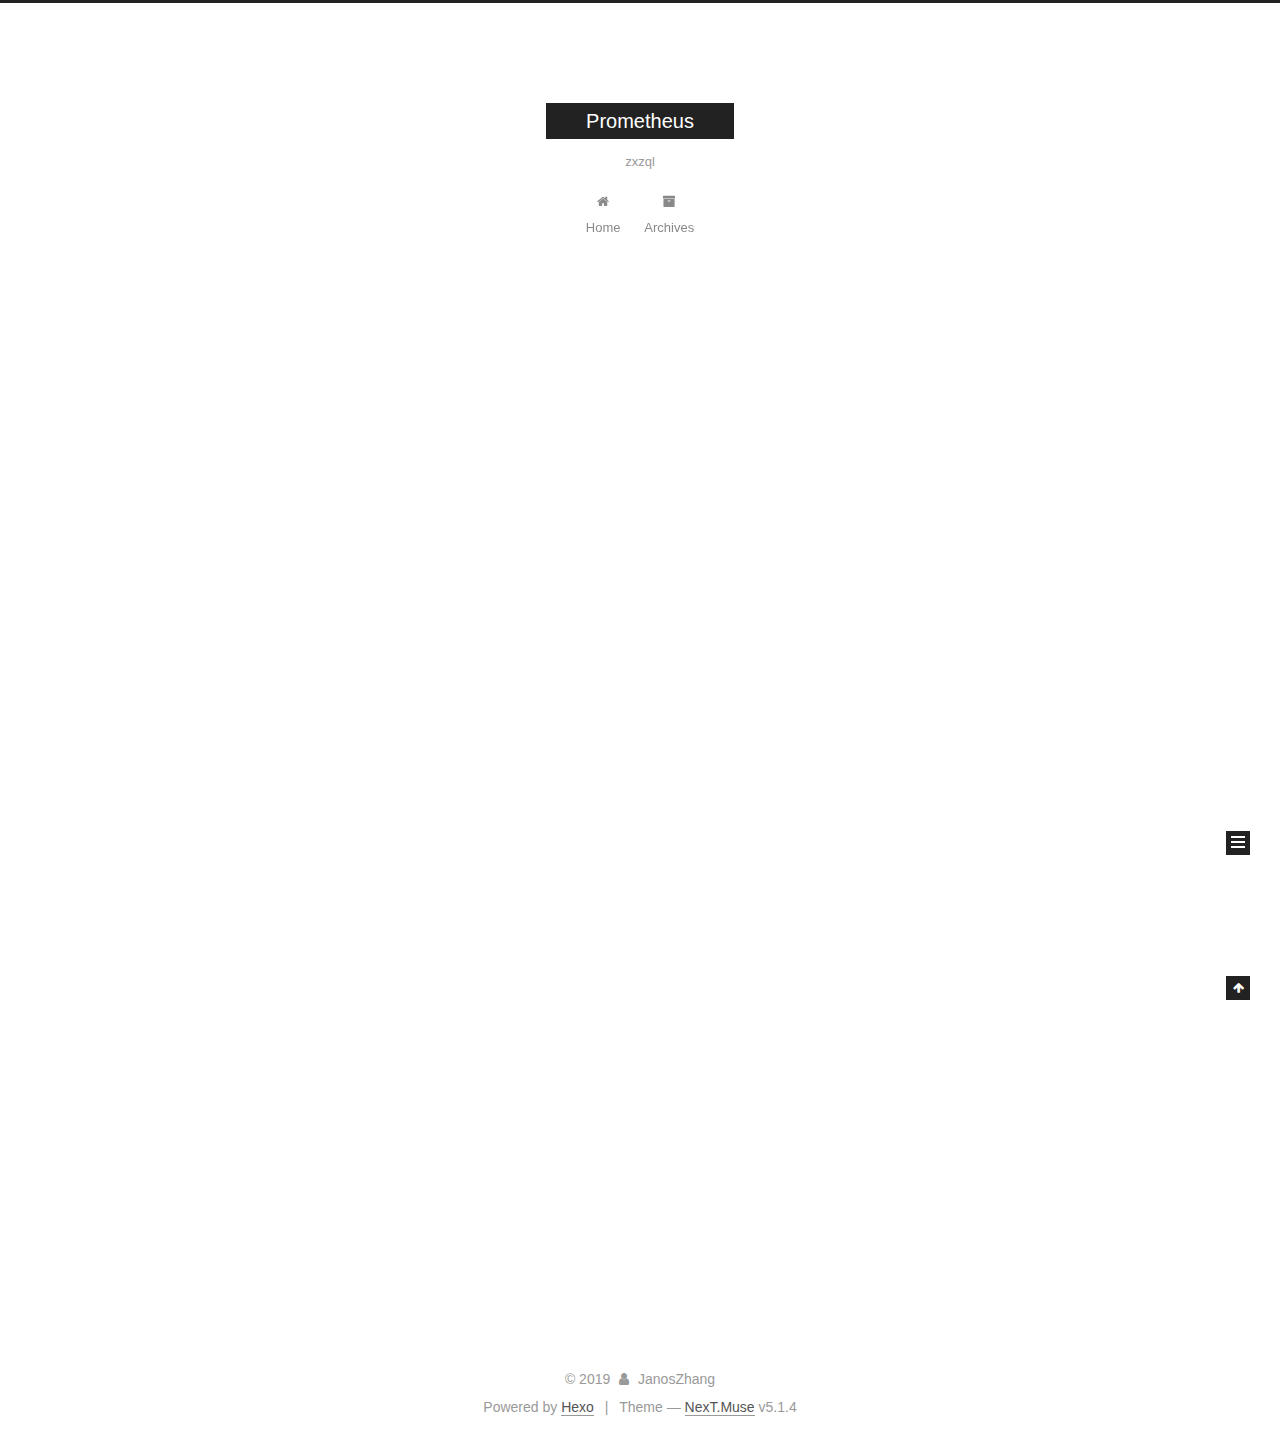
<file: index.html>
<!DOCTYPE html>



  


<html class="theme-next muse use-motion" lang="C,C++,Go">
<head><meta name="generator" content="Hexo 3.8.0">
  <meta charset="UTF-8">
<meta http-equiv="X-UA-Compatible" content="IE=edge">
<meta name="viewport" content="width=device-width, initial-scale=1, maximum-scale=1">
<meta name="theme-color" content="#222">









<meta http-equiv="Cache-Control" content="no-transform">
<meta http-equiv="Cache-Control" content="no-siteapp">
















  
  
  <link href="/lib/fancybox/source/jquery.fancybox.css?v=2.1.5" rel="stylesheet" type="text/css">







<link href="/lib/font-awesome/css/font-awesome.min.css?v=4.6.2" rel="stylesheet" type="text/css">

<link href="/css/main.css?v=5.1.4" rel="stylesheet" type="text/css">


  <link rel="apple-touch-icon" sizes="180x180" href="/images/apple-touch-icon-next.png?v=5.1.4">


  <link rel="icon" type="image/png" sizes="32x32" href="/images/favicon-32x32-next.png?v=5.1.4">


  <link rel="icon" type="image/png" sizes="16x16" href="/images/favicon-16x16-next.png?v=5.1.4">


  <link rel="mask-icon" href="/images/logo.svg?v=5.1.4" color="#222">





  <meta name="keywords" content="Hexo, NexT">










<meta property="og:type" content="website">
<meta property="og:title" content="Prometheus">
<meta property="og:url" content="https://zxzql.github.io/index.html">
<meta property="og:site_name" content="Prometheus">
<meta property="og:locale" content="C,C++,Go">
<meta name="twitter:card" content="summary">
<meta name="twitter:title" content="Prometheus">



<script type="text/javascript" id="hexo.configurations">
  var NexT = window.NexT || {};
  var CONFIG = {
    root: '/',
    scheme: 'Muse',
    version: '5.1.4',
    sidebar: {"position":"left","display":"post","offset":12,"b2t":false,"scrollpercent":false,"onmobile":false},
    fancybox: true,
    tabs: true,
    motion: {"enable":true,"async":false,"transition":{"post_block":"fadeIn","post_header":"slideDownIn","post_body":"slideDownIn","coll_header":"slideLeftIn","sidebar":"slideUpIn"}},
    duoshuo: {
      userId: '0',
      author: 'Author'
    },
    algolia: {
      applicationID: '',
      apiKey: '',
      indexName: '',
      hits: {"per_page":10},
      labels: {"input_placeholder":"Search for Posts","hits_empty":"We didn't find any results for the search: ${query}","hits_stats":"${hits} results found in ${time} ms"}
    }
  };
</script>



  <link rel="canonical" href="https://zxzql.github.io/">





  <title>Prometheus</title>
  








</head>

<body itemscope itemtype="http://schema.org/WebPage" lang="C,C++,Go">

  
  
    
  

  <div class="container sidebar-position-left 
  page-home">
    <div class="headband"></div>

    <header id="header" class="header" itemscope itemtype="http://schema.org/WPHeader">
      <div class="header-inner"><div class="site-brand-wrapper">
  <div class="site-meta ">
    

    <div class="custom-logo-site-title">
      <a href="/" class="brand" rel="start">
        <span class="logo-line-before"><i></i></span>
        <span class="site-title">Prometheus</span>
        <span class="logo-line-after"><i></i></span>
      </a>
    </div>
      
        <p class="site-subtitle">zxzql</p>
      
  </div>

  <div class="site-nav-toggle">
    <button>
      <span class="btn-bar"></span>
      <span class="btn-bar"></span>
      <span class="btn-bar"></span>
    </button>
  </div>
</div>

<nav class="site-nav">
  

  
    <ul id="menu" class="menu">
      
        
        <li class="menu-item menu-item-home">
          <a href="/" rel="section">
            
              <i class="menu-item-icon fa fa-fw fa-home"></i> <br>
            
            Home
          </a>
        </li>
      
        
        <li class="menu-item menu-item-archives">
          <a href="/archives/" rel="section">
            
              <i class="menu-item-icon fa fa-fw fa-archive"></i> <br>
            
            Archives
          </a>
        </li>
      

      
    </ul>
  

  
</nav>



 </div>
    </header>

    <main id="main" class="main">
      <div class="main-inner">
        <div class="content-wrap">
          <div id="content" class="content">
            
  <section id="posts" class="posts-expand">
    
      

  

  
  
  

  <article class="post post-type-normal" itemscope itemtype="http://schema.org/Article">
  
  
  
  <div class="post-block">
    <link itemprop="mainEntityOfPage" href="https://zxzql.github.io/2019/03/04/hello-world/">

    <span hidden itemprop="author" itemscope itemtype="http://schema.org/Person">
      <meta itemprop="name" content="JanosZhang">
      <meta itemprop="description" content>
      <meta itemprop="image" content="/images/avatar.gif">
    </span>

    <span hidden itemprop="publisher" itemscope itemtype="http://schema.org/Organization">
      <meta itemprop="name" content="Prometheus">
    </span>

    
      <header class="post-header">

        
        
          <h1 class="post-title" itemprop="name headline">
                
                <a class="post-title-link" href="/2019/03/04/hello-world/" itemprop="url">Hello World</a></h1>
        

        <div class="post-meta">
          <span class="post-time">
            
              <span class="post-meta-item-icon">
                <i class="fa fa-calendar-o"></i>
              </span>
              
                <span class="post-meta-item-text">Posted on</span>
              
              <time title="Post created" itemprop="dateCreated datePublished" datetime="2019-03-04T00:57:42+08:00">
                2019-03-04
              </time>
            

            

            
          </span>

          

          
            
          

          
          

          

          

          

        </div>
      </header>
    

    
    
    
    <div class="post-body" itemprop="articleBody">

      
      

      
        
          
            <p>Welcome to <a href="https://hexo.io/" target="_blank" rel="noopener">Hexo</a>! This is your very first post. Check <a href="https://hexo.io/docs/" target="_blank" rel="noopener">documentation</a> for more info. If you get any problems when using Hexo, you can find the answer in <a href="https://hexo.io/docs/troubleshooting.html" target="_blank" rel="noopener">troubleshooting</a> or you can ask me on <a href="https://github.com/hexojs/hexo/issues" target="_blank" rel="noopener">GitHub</a>.</p>
<h2 id="Quick-Start"><a href="#Quick-Start" class="headerlink" title="Quick Start"></a>Quick Start</h2><h3 id="Create-a-new-post"><a href="#Create-a-new-post" class="headerlink" title="Create a new post"></a>Create a new post</h3><figure class="highlight bash"><table><tr><td class="gutter"><pre><span class="line">1</span><br></pre></td><td class="code"><pre><span class="line">$ hexo new <span class="string">"My New Post"</span></span><br></pre></td></tr></table></figure>
<p>More info: <a href="https://hexo.io/docs/writing.html" target="_blank" rel="noopener">Writing</a></p>
<h3 id="Run-server"><a href="#Run-server" class="headerlink" title="Run server"></a>Run server</h3><figure class="highlight bash"><table><tr><td class="gutter"><pre><span class="line">1</span><br></pre></td><td class="code"><pre><span class="line">$ hexo server</span><br></pre></td></tr></table></figure>
<p>More info: <a href="https://hexo.io/docs/server.html" target="_blank" rel="noopener">Server</a></p>
<h3 id="Generate-static-files"><a href="#Generate-static-files" class="headerlink" title="Generate static files"></a>Generate static files</h3><figure class="highlight bash"><table><tr><td class="gutter"><pre><span class="line">1</span><br></pre></td><td class="code"><pre><span class="line">$ hexo generate</span><br></pre></td></tr></table></figure>
<p>More info: <a href="https://hexo.io/docs/generating.html" target="_blank" rel="noopener">Generating</a></p>
<h3 id="Deploy-to-remote-sites"><a href="#Deploy-to-remote-sites" class="headerlink" title="Deploy to remote sites"></a>Deploy to remote sites</h3><figure class="highlight bash"><table><tr><td class="gutter"><pre><span class="line">1</span><br></pre></td><td class="code"><pre><span class="line">$ hexo deploy</span><br></pre></td></tr></table></figure>
<p>More info: <a href="https://hexo.io/docs/deployment.html" target="_blank" rel="noopener">Deployment</a></p>

          
        
      
    </div>
    
    
    

    

    

    

    <footer class="post-footer">
      

      

      

      
      
        <div class="post-eof"></div>
      
    </footer>
  </div>
  
  
  
  </article>


    
  </section>

  


          </div>
          


          

        </div>
        
          
  
  <div class="sidebar-toggle">
    <div class="sidebar-toggle-line-wrap">
      <span class="sidebar-toggle-line sidebar-toggle-line-first"></span>
      <span class="sidebar-toggle-line sidebar-toggle-line-middle"></span>
      <span class="sidebar-toggle-line sidebar-toggle-line-last"></span>
    </div>
  </div>

  <aside id="sidebar" class="sidebar">
    
    <div class="sidebar-inner">

      

      

      <section class="site-overview-wrap sidebar-panel sidebar-panel-active">
        <div class="site-overview">
          <div class="site-author motion-element" itemprop="author" itemscope itemtype="http://schema.org/Person">
            
              <p class="site-author-name" itemprop="name">JanosZhang</p>
              <p class="site-description motion-element" itemprop="description"></p>
          </div>

          <nav class="site-state motion-element">

            
              <div class="site-state-item site-state-posts">
              
                <a href="/archives/">
              
                  <span class="site-state-item-count">1</span>
                  <span class="site-state-item-name">posts</span>
                </a>
              </div>
            

            

            

          </nav>

          

          

          
          

          
          

          

        </div>
      </section>

      

      

    </div>
  </aside>


        
      </div>
    </main>

    <footer id="footer" class="footer">
      <div class="footer-inner">
        <div class="copyright">&copy; <span itemprop="copyrightYear">2019</span>
  <span class="with-love">
    <i class="fa fa-user"></i>
  </span>
  <span class="author" itemprop="copyrightHolder">JanosZhang</span>

  
</div>


  <div class="powered-by">Powered by <a class="theme-link" target="_blank" href="https://hexo.io">Hexo</a></div>



  <span class="post-meta-divider">|</span>



  <div class="theme-info">Theme &mdash; <a class="theme-link" target="_blank" href="https://github.com/iissnan/hexo-theme-next">NexT.Muse</a> v5.1.4</div>




        







        
      </div>
    </footer>

    
      <div class="back-to-top">
        <i class="fa fa-arrow-up"></i>
        
      </div>
    

    

  </div>

  

<script type="text/javascript">
  if (Object.prototype.toString.call(window.Promise) !== '[object Function]') {
    window.Promise = null;
  }
</script>









  












  
  
    <script type="text/javascript" src="/lib/jquery/index.js?v=2.1.3"></script>
  

  
  
    <script type="text/javascript" src="/lib/fastclick/lib/fastclick.min.js?v=1.0.6"></script>
  

  
  
    <script type="text/javascript" src="/lib/jquery_lazyload/jquery.lazyload.js?v=1.9.7"></script>
  

  
  
    <script type="text/javascript" src="/lib/velocity/velocity.min.js?v=1.2.1"></script>
  

  
  
    <script type="text/javascript" src="/lib/velocity/velocity.ui.min.js?v=1.2.1"></script>
  

  
  
    <script type="text/javascript" src="/lib/fancybox/source/jquery.fancybox.pack.js?v=2.1.5"></script>
  


  


  <script type="text/javascript" src="/js/src/utils.js?v=5.1.4"></script>

  <script type="text/javascript" src="/js/src/motion.js?v=5.1.4"></script>



  
  

  

  


  <script type="text/javascript" src="/js/src/bootstrap.js?v=5.1.4"></script>



  


  




	





  





  












  





  

  

  

  
  

  

  

  

</body>
</html>
</file>
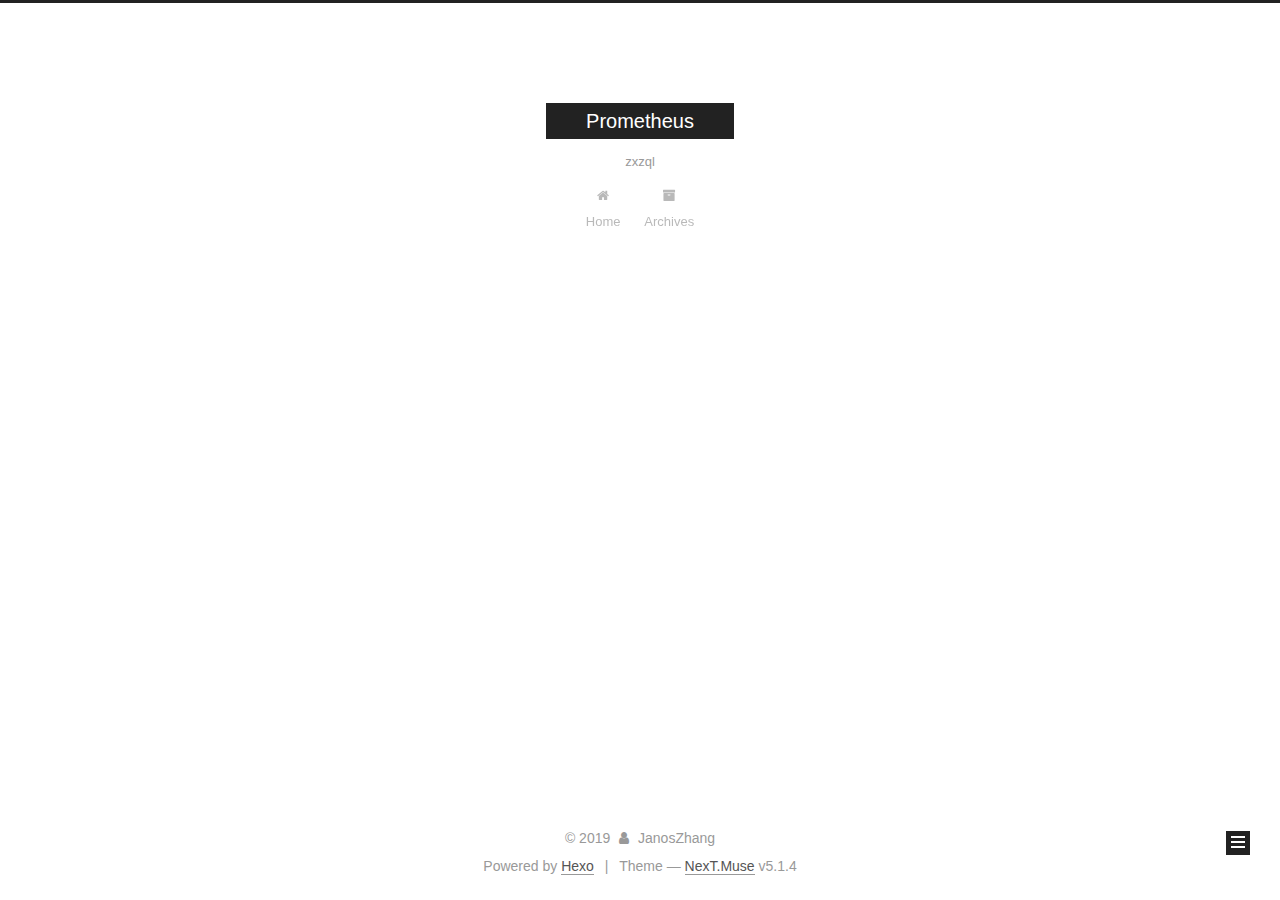
<file: archives/index.html>
<!DOCTYPE html>



  


<html class="theme-next muse use-motion" lang="C,C++,Go">
<head><meta name="generator" content="Hexo 3.8.0">
  <meta charset="UTF-8">
<meta http-equiv="X-UA-Compatible" content="IE=edge">
<meta name="viewport" content="width=device-width, initial-scale=1, maximum-scale=1">
<meta name="theme-color" content="#222">









<meta http-equiv="Cache-Control" content="no-transform">
<meta http-equiv="Cache-Control" content="no-siteapp">
















  
  
  <link href="/lib/fancybox/source/jquery.fancybox.css?v=2.1.5" rel="stylesheet" type="text/css">







<link href="/lib/font-awesome/css/font-awesome.min.css?v=4.6.2" rel="stylesheet" type="text/css">

<link href="/css/main.css?v=5.1.4" rel="stylesheet" type="text/css">


  <link rel="apple-touch-icon" sizes="180x180" href="/images/apple-touch-icon-next.png?v=5.1.4">


  <link rel="icon" type="image/png" sizes="32x32" href="/images/favicon-32x32-next.png?v=5.1.4">


  <link rel="icon" type="image/png" sizes="16x16" href="/images/favicon-16x16-next.png?v=5.1.4">


  <link rel="mask-icon" href="/images/logo.svg?v=5.1.4" color="#222">





  <meta name="keywords" content="Hexo, NexT">










<meta property="og:type" content="website">
<meta property="og:title" content="Prometheus">
<meta property="og:url" content="https://zxzql.github.io/archives/index.html">
<meta property="og:site_name" content="Prometheus">
<meta property="og:locale" content="C,C++,Go">
<meta name="twitter:card" content="summary">
<meta name="twitter:title" content="Prometheus">



<script type="text/javascript" id="hexo.configurations">
  var NexT = window.NexT || {};
  var CONFIG = {
    root: '/',
    scheme: 'Muse',
    version: '5.1.4',
    sidebar: {"position":"left","display":"post","offset":12,"b2t":false,"scrollpercent":false,"onmobile":false},
    fancybox: true,
    tabs: true,
    motion: {"enable":true,"async":false,"transition":{"post_block":"fadeIn","post_header":"slideDownIn","post_body":"slideDownIn","coll_header":"slideLeftIn","sidebar":"slideUpIn"}},
    duoshuo: {
      userId: '0',
      author: 'Author'
    },
    algolia: {
      applicationID: '',
      apiKey: '',
      indexName: '',
      hits: {"per_page":10},
      labels: {"input_placeholder":"Search for Posts","hits_empty":"We didn't find any results for the search: ${query}","hits_stats":"${hits} results found in ${time} ms"}
    }
  };
</script>



  <link rel="canonical" href="https://zxzql.github.io/archives/">





  <title>Archive | Prometheus</title>
  








</head>

<body itemscope itemtype="http://schema.org/WebPage" lang="C,C++,Go">

  
  
    
  

  <div class="container sidebar-position-left page-archive">
    <div class="headband"></div>

    <header id="header" class="header" itemscope itemtype="http://schema.org/WPHeader">
      <div class="header-inner"><div class="site-brand-wrapper">
  <div class="site-meta ">
    

    <div class="custom-logo-site-title">
      <a href="/" class="brand" rel="start">
        <span class="logo-line-before"><i></i></span>
        <span class="site-title">Prometheus</span>
        <span class="logo-line-after"><i></i></span>
      </a>
    </div>
      
        <p class="site-subtitle">zxzql</p>
      
  </div>

  <div class="site-nav-toggle">
    <button>
      <span class="btn-bar"></span>
      <span class="btn-bar"></span>
      <span class="btn-bar"></span>
    </button>
  </div>
</div>

<nav class="site-nav">
  

  
    <ul id="menu" class="menu">
      
        
        <li class="menu-item menu-item-home">
          <a href="/" rel="section">
            
              <i class="menu-item-icon fa fa-fw fa-home"></i> <br>
            
            Home
          </a>
        </li>
      
        
        <li class="menu-item menu-item-archives">
          <a href="/archives/" rel="section">
            
              <i class="menu-item-icon fa fa-fw fa-archive"></i> <br>
            
            Archives
          </a>
        </li>
      

      
    </ul>
  

  
</nav>



 </div>
    </header>

    <main id="main" class="main">
      <div class="main-inner">
        <div class="content-wrap">
          <div id="content" class="content">
            

  
  
  
  <div class="post-block archive">
    <div id="posts" class="posts-collapse">
      <span class="archive-move-on"></span>

      <span class="archive-page-counter">
        
        
        
          
        
        Um..! 1 post. Keep on posting.
      </span>

      

        
        
        

        
          
          <div class="collection-title">
            <h1 class="archive-year" id="archive-year-2019">2019</h1>
          </div>
        
        

        

  <article class="post post-type-normal" itemscope itemtype="http://schema.org/Article">
    <header class="post-header">

      <h2 class="post-title">
        
            <a class="post-title-link" href="/2019/03/04/hello-world/" itemprop="url">
              
                <span itemprop="name">Hello World</span>
              
            </a>
        
      </h2>

      <div class="post-meta">
        <time class="post-time" itemprop="dateCreated" datetime="2019-03-04T00:57:42+08:00" content="2019-03-04">
          03-04
        </time>
      </div>

    </header>
  </article>



      

    </div>
  </div>
  
  
  

  



          </div>
          


          

        </div>
        
          
  
  <div class="sidebar-toggle">
    <div class="sidebar-toggle-line-wrap">
      <span class="sidebar-toggle-line sidebar-toggle-line-first"></span>
      <span class="sidebar-toggle-line sidebar-toggle-line-middle"></span>
      <span class="sidebar-toggle-line sidebar-toggle-line-last"></span>
    </div>
  </div>

  <aside id="sidebar" class="sidebar">
    
    <div class="sidebar-inner">

      

      

      <section class="site-overview-wrap sidebar-panel sidebar-panel-active">
        <div class="site-overview">
          <div class="site-author motion-element" itemprop="author" itemscope itemtype="http://schema.org/Person">
            
              <p class="site-author-name" itemprop="name">JanosZhang</p>
              <p class="site-description motion-element" itemprop="description"></p>
          </div>

          <nav class="site-state motion-element">

            
              <div class="site-state-item site-state-posts">
              
                <a href="/archives/">
              
                  <span class="site-state-item-count">1</span>
                  <span class="site-state-item-name">posts</span>
                </a>
              </div>
            

            

            

          </nav>

          

          

          
          

          
          

          

        </div>
      </section>

      

      

    </div>
  </aside>


        
      </div>
    </main>

    <footer id="footer" class="footer">
      <div class="footer-inner">
        <div class="copyright">&copy; <span itemprop="copyrightYear">2019</span>
  <span class="with-love">
    <i class="fa fa-user"></i>
  </span>
  <span class="author" itemprop="copyrightHolder">JanosZhang</span>

  
</div>


  <div class="powered-by">Powered by <a class="theme-link" target="_blank" href="https://hexo.io">Hexo</a></div>



  <span class="post-meta-divider">|</span>



  <div class="theme-info">Theme &mdash; <a class="theme-link" target="_blank" href="https://github.com/iissnan/hexo-theme-next">NexT.Muse</a> v5.1.4</div>




        







        
      </div>
    </footer>

    
      <div class="back-to-top">
        <i class="fa fa-arrow-up"></i>
        
      </div>
    

    

  </div>

  

<script type="text/javascript">
  if (Object.prototype.toString.call(window.Promise) !== '[object Function]') {
    window.Promise = null;
  }
</script>









  












  
  
    <script type="text/javascript" src="/lib/jquery/index.js?v=2.1.3"></script>
  

  
  
    <script type="text/javascript" src="/lib/fastclick/lib/fastclick.min.js?v=1.0.6"></script>
  

  
  
    <script type="text/javascript" src="/lib/jquery_lazyload/jquery.lazyload.js?v=1.9.7"></script>
  

  
  
    <script type="text/javascript" src="/lib/velocity/velocity.min.js?v=1.2.1"></script>
  

  
  
    <script type="text/javascript" src="/lib/velocity/velocity.ui.min.js?v=1.2.1"></script>
  

  
  
    <script type="text/javascript" src="/lib/fancybox/source/jquery.fancybox.pack.js?v=2.1.5"></script>
  


  


  <script type="text/javascript" src="/js/src/utils.js?v=5.1.4"></script>

  <script type="text/javascript" src="/js/src/motion.js?v=5.1.4"></script>



  
  

  

  


  <script type="text/javascript" src="/js/src/bootstrap.js?v=5.1.4"></script>



  


  




	





  





  












  





  

  

  

  
  

  

  

  

</body>
</html>
</file>
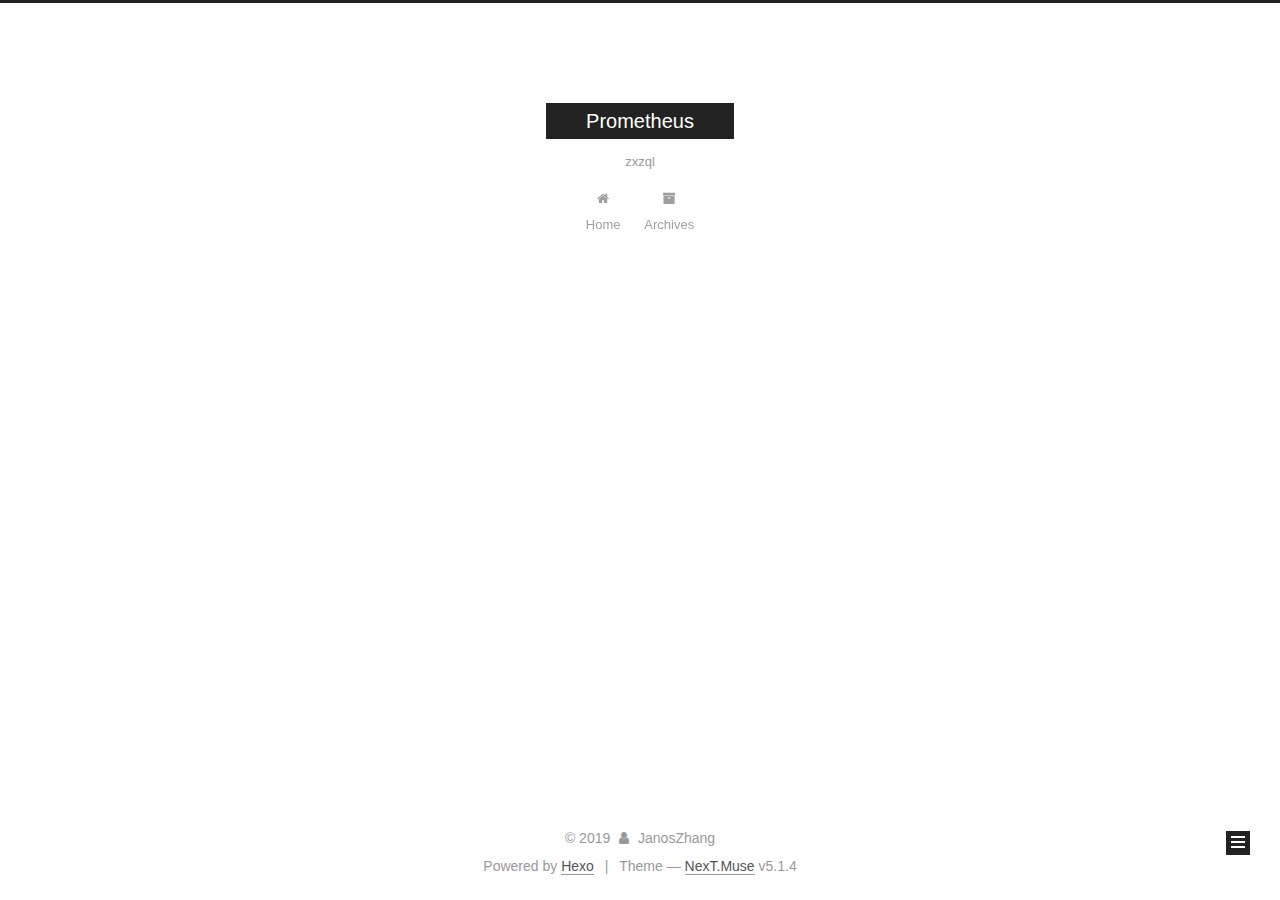
<file: archives/2019/index.html>
<!DOCTYPE html>



  


<html class="theme-next muse use-motion" lang="C,C++,Go">
<head><meta name="generator" content="Hexo 3.8.0">
  <meta charset="UTF-8">
<meta http-equiv="X-UA-Compatible" content="IE=edge">
<meta name="viewport" content="width=device-width, initial-scale=1, maximum-scale=1">
<meta name="theme-color" content="#222">









<meta http-equiv="Cache-Control" content="no-transform">
<meta http-equiv="Cache-Control" content="no-siteapp">
















  
  
  <link href="/lib/fancybox/source/jquery.fancybox.css?v=2.1.5" rel="stylesheet" type="text/css">







<link href="/lib/font-awesome/css/font-awesome.min.css?v=4.6.2" rel="stylesheet" type="text/css">

<link href="/css/main.css?v=5.1.4" rel="stylesheet" type="text/css">


  <link rel="apple-touch-icon" sizes="180x180" href="/images/apple-touch-icon-next.png?v=5.1.4">


  <link rel="icon" type="image/png" sizes="32x32" href="/images/favicon-32x32-next.png?v=5.1.4">


  <link rel="icon" type="image/png" sizes="16x16" href="/images/favicon-16x16-next.png?v=5.1.4">


  <link rel="mask-icon" href="/images/logo.svg?v=5.1.4" color="#222">





  <meta name="keywords" content="Hexo, NexT">










<meta property="og:type" content="website">
<meta property="og:title" content="Prometheus">
<meta property="og:url" content="https://zxzql.github.io/archives/2019/index.html">
<meta property="og:site_name" content="Prometheus">
<meta property="og:locale" content="C,C++,Go">
<meta name="twitter:card" content="summary">
<meta name="twitter:title" content="Prometheus">



<script type="text/javascript" id="hexo.configurations">
  var NexT = window.NexT || {};
  var CONFIG = {
    root: '/',
    scheme: 'Muse',
    version: '5.1.4',
    sidebar: {"position":"left","display":"post","offset":12,"b2t":false,"scrollpercent":false,"onmobile":false},
    fancybox: true,
    tabs: true,
    motion: {"enable":true,"async":false,"transition":{"post_block":"fadeIn","post_header":"slideDownIn","post_body":"slideDownIn","coll_header":"slideLeftIn","sidebar":"slideUpIn"}},
    duoshuo: {
      userId: '0',
      author: 'Author'
    },
    algolia: {
      applicationID: '',
      apiKey: '',
      indexName: '',
      hits: {"per_page":10},
      labels: {"input_placeholder":"Search for Posts","hits_empty":"We didn't find any results for the search: ${query}","hits_stats":"${hits} results found in ${time} ms"}
    }
  };
</script>



  <link rel="canonical" href="https://zxzql.github.io/archives/2019/">





  <title>Archive | Prometheus</title>
  








</head>

<body itemscope itemtype="http://schema.org/WebPage" lang="C,C++,Go">

  
  
    
  

  <div class="container sidebar-position-left page-archive">
    <div class="headband"></div>

    <header id="header" class="header" itemscope itemtype="http://schema.org/WPHeader">
      <div class="header-inner"><div class="site-brand-wrapper">
  <div class="site-meta ">
    

    <div class="custom-logo-site-title">
      <a href="/" class="brand" rel="start">
        <span class="logo-line-before"><i></i></span>
        <span class="site-title">Prometheus</span>
        <span class="logo-line-after"><i></i></span>
      </a>
    </div>
      
        <p class="site-subtitle">zxzql</p>
      
  </div>

  <div class="site-nav-toggle">
    <button>
      <span class="btn-bar"></span>
      <span class="btn-bar"></span>
      <span class="btn-bar"></span>
    </button>
  </div>
</div>

<nav class="site-nav">
  

  
    <ul id="menu" class="menu">
      
        
        <li class="menu-item menu-item-home">
          <a href="/" rel="section">
            
              <i class="menu-item-icon fa fa-fw fa-home"></i> <br>
            
            Home
          </a>
        </li>
      
        
        <li class="menu-item menu-item-archives">
          <a href="/archives/" rel="section">
            
              <i class="menu-item-icon fa fa-fw fa-archive"></i> <br>
            
            Archives
          </a>
        </li>
      

      
    </ul>
  

  
</nav>



 </div>
    </header>

    <main id="main" class="main">
      <div class="main-inner">
        <div class="content-wrap">
          <div id="content" class="content">
            

  
  
  
  <div class="post-block archive">
    <div id="posts" class="posts-collapse">
      <span class="archive-move-on"></span>

      <span class="archive-page-counter">
        
        
        
          
        
        Um..! 1 post. Keep on posting.
      </span>

      

        
        
        

        
          
          <div class="collection-title">
            <h1 class="archive-year" id="archive-year-2019">2019</h1>
          </div>
        
        

        

  <article class="post post-type-normal" itemscope itemtype="http://schema.org/Article">
    <header class="post-header">

      <h2 class="post-title">
        
            <a class="post-title-link" href="/2019/03/04/hello-world/" itemprop="url">
              
                <span itemprop="name">Hello World</span>
              
            </a>
        
      </h2>

      <div class="post-meta">
        <time class="post-time" itemprop="dateCreated" datetime="2019-03-04T00:57:42+08:00" content="2019-03-04">
          03-04
        </time>
      </div>

    </header>
  </article>



      

    </div>
  </div>
  
  
  

  



          </div>
          


          

        </div>
        
          
  
  <div class="sidebar-toggle">
    <div class="sidebar-toggle-line-wrap">
      <span class="sidebar-toggle-line sidebar-toggle-line-first"></span>
      <span class="sidebar-toggle-line sidebar-toggle-line-middle"></span>
      <span class="sidebar-toggle-line sidebar-toggle-line-last"></span>
    </div>
  </div>

  <aside id="sidebar" class="sidebar">
    
    <div class="sidebar-inner">

      

      

      <section class="site-overview-wrap sidebar-panel sidebar-panel-active">
        <div class="site-overview">
          <div class="site-author motion-element" itemprop="author" itemscope itemtype="http://schema.org/Person">
            
              <p class="site-author-name" itemprop="name">JanosZhang</p>
              <p class="site-description motion-element" itemprop="description"></p>
          </div>

          <nav class="site-state motion-element">

            
              <div class="site-state-item site-state-posts">
              
                <a href="/archives/">
              
                  <span class="site-state-item-count">1</span>
                  <span class="site-state-item-name">posts</span>
                </a>
              </div>
            

            

            

          </nav>

          

          

          
          

          
          

          

        </div>
      </section>

      

      

    </div>
  </aside>


        
      </div>
    </main>

    <footer id="footer" class="footer">
      <div class="footer-inner">
        <div class="copyright">&copy; <span itemprop="copyrightYear">2019</span>
  <span class="with-love">
    <i class="fa fa-user"></i>
  </span>
  <span class="author" itemprop="copyrightHolder">JanosZhang</span>

  
</div>


  <div class="powered-by">Powered by <a class="theme-link" target="_blank" href="https://hexo.io">Hexo</a></div>



  <span class="post-meta-divider">|</span>



  <div class="theme-info">Theme &mdash; <a class="theme-link" target="_blank" href="https://github.com/iissnan/hexo-theme-next">NexT.Muse</a> v5.1.4</div>




        







        
      </div>
    </footer>

    
      <div class="back-to-top">
        <i class="fa fa-arrow-up"></i>
        
      </div>
    

    

  </div>

  

<script type="text/javascript">
  if (Object.prototype.toString.call(window.Promise) !== '[object Function]') {
    window.Promise = null;
  }
</script>









  












  
  
    <script type="text/javascript" src="/lib/jquery/index.js?v=2.1.3"></script>
  

  
  
    <script type="text/javascript" src="/lib/fastclick/lib/fastclick.min.js?v=1.0.6"></script>
  

  
  
    <script type="text/javascript" src="/lib/jquery_lazyload/jquery.lazyload.js?v=1.9.7"></script>
  

  
  
    <script type="text/javascript" src="/lib/velocity/velocity.min.js?v=1.2.1"></script>
  

  
  
    <script type="text/javascript" src="/lib/velocity/velocity.ui.min.js?v=1.2.1"></script>
  

  
  
    <script type="text/javascript" src="/lib/fancybox/source/jquery.fancybox.pack.js?v=2.1.5"></script>
  


  


  <script type="text/javascript" src="/js/src/utils.js?v=5.1.4"></script>

  <script type="text/javascript" src="/js/src/motion.js?v=5.1.4"></script>



  
  

  

  


  <script type="text/javascript" src="/js/src/bootstrap.js?v=5.1.4"></script>



  


  




	





  





  












  





  

  

  

  
  

  

  

  

</body>
</html>
</file>
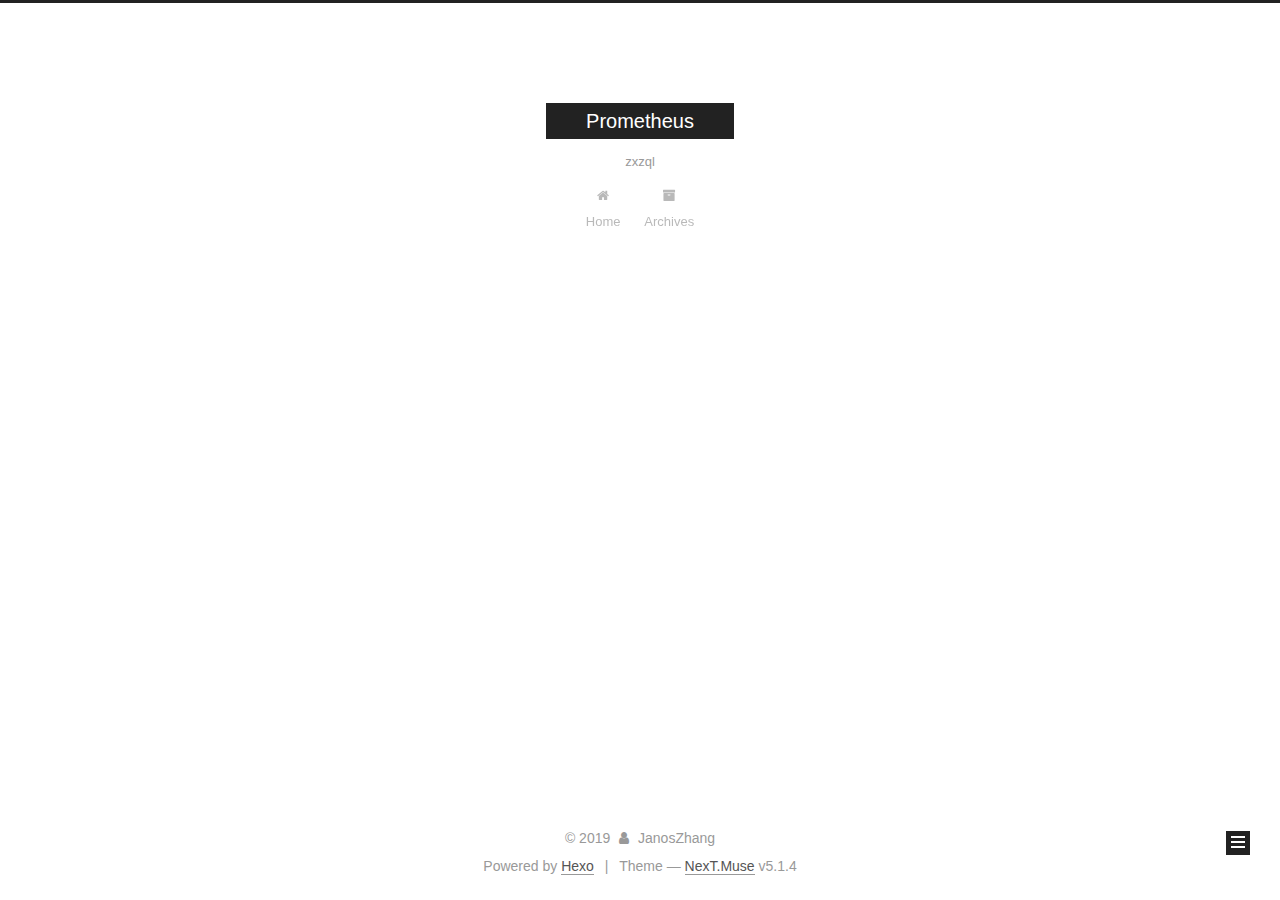
<file: archives/2019/03/index.html>
<!DOCTYPE html>



  


<html class="theme-next muse use-motion" lang="C,C++,Go">
<head><meta name="generator" content="Hexo 3.8.0">
  <meta charset="UTF-8">
<meta http-equiv="X-UA-Compatible" content="IE=edge">
<meta name="viewport" content="width=device-width, initial-scale=1, maximum-scale=1">
<meta name="theme-color" content="#222">









<meta http-equiv="Cache-Control" content="no-transform">
<meta http-equiv="Cache-Control" content="no-siteapp">
















  
  
  <link href="/lib/fancybox/source/jquery.fancybox.css?v=2.1.5" rel="stylesheet" type="text/css">







<link href="/lib/font-awesome/css/font-awesome.min.css?v=4.6.2" rel="stylesheet" type="text/css">

<link href="/css/main.css?v=5.1.4" rel="stylesheet" type="text/css">


  <link rel="apple-touch-icon" sizes="180x180" href="/images/apple-touch-icon-next.png?v=5.1.4">


  <link rel="icon" type="image/png" sizes="32x32" href="/images/favicon-32x32-next.png?v=5.1.4">


  <link rel="icon" type="image/png" sizes="16x16" href="/images/favicon-16x16-next.png?v=5.1.4">


  <link rel="mask-icon" href="/images/logo.svg?v=5.1.4" color="#222">





  <meta name="keywords" content="Hexo, NexT">










<meta property="og:type" content="website">
<meta property="og:title" content="Prometheus">
<meta property="og:url" content="https://zxzql.github.io/archives/2019/03/index.html">
<meta property="og:site_name" content="Prometheus">
<meta property="og:locale" content="C,C++,Go">
<meta name="twitter:card" content="summary">
<meta name="twitter:title" content="Prometheus">



<script type="text/javascript" id="hexo.configurations">
  var NexT = window.NexT || {};
  var CONFIG = {
    root: '/',
    scheme: 'Muse',
    version: '5.1.4',
    sidebar: {"position":"left","display":"post","offset":12,"b2t":false,"scrollpercent":false,"onmobile":false},
    fancybox: true,
    tabs: true,
    motion: {"enable":true,"async":false,"transition":{"post_block":"fadeIn","post_header":"slideDownIn","post_body":"slideDownIn","coll_header":"slideLeftIn","sidebar":"slideUpIn"}},
    duoshuo: {
      userId: '0',
      author: 'Author'
    },
    algolia: {
      applicationID: '',
      apiKey: '',
      indexName: '',
      hits: {"per_page":10},
      labels: {"input_placeholder":"Search for Posts","hits_empty":"We didn't find any results for the search: ${query}","hits_stats":"${hits} results found in ${time} ms"}
    }
  };
</script>



  <link rel="canonical" href="https://zxzql.github.io/archives/2019/03/">





  <title>Archive | Prometheus</title>
  








</head>

<body itemscope itemtype="http://schema.org/WebPage" lang="C,C++,Go">

  
  
    
  

  <div class="container sidebar-position-left page-archive">
    <div class="headband"></div>

    <header id="header" class="header" itemscope itemtype="http://schema.org/WPHeader">
      <div class="header-inner"><div class="site-brand-wrapper">
  <div class="site-meta ">
    

    <div class="custom-logo-site-title">
      <a href="/" class="brand" rel="start">
        <span class="logo-line-before"><i></i></span>
        <span class="site-title">Prometheus</span>
        <span class="logo-line-after"><i></i></span>
      </a>
    </div>
      
        <p class="site-subtitle">zxzql</p>
      
  </div>

  <div class="site-nav-toggle">
    <button>
      <span class="btn-bar"></span>
      <span class="btn-bar"></span>
      <span class="btn-bar"></span>
    </button>
  </div>
</div>

<nav class="site-nav">
  

  
    <ul id="menu" class="menu">
      
        
        <li class="menu-item menu-item-home">
          <a href="/" rel="section">
            
              <i class="menu-item-icon fa fa-fw fa-home"></i> <br>
            
            Home
          </a>
        </li>
      
        
        <li class="menu-item menu-item-archives">
          <a href="/archives/" rel="section">
            
              <i class="menu-item-icon fa fa-fw fa-archive"></i> <br>
            
            Archives
          </a>
        </li>
      

      
    </ul>
  

  
</nav>



 </div>
    </header>

    <main id="main" class="main">
      <div class="main-inner">
        <div class="content-wrap">
          <div id="content" class="content">
            

  
  
  
  <div class="post-block archive">
    <div id="posts" class="posts-collapse">
      <span class="archive-move-on"></span>

      <span class="archive-page-counter">
        
        
        
          
        
        Um..! 1 post. Keep on posting.
      </span>

      

        
        
        

        
          
          <div class="collection-title">
            <h1 class="archive-year" id="archive-year-2019">2019</h1>
          </div>
        
        

        

  <article class="post post-type-normal" itemscope itemtype="http://schema.org/Article">
    <header class="post-header">

      <h2 class="post-title">
        
            <a class="post-title-link" href="/2019/03/04/hello-world/" itemprop="url">
              
                <span itemprop="name">Hello World</span>
              
            </a>
        
      </h2>

      <div class="post-meta">
        <time class="post-time" itemprop="dateCreated" datetime="2019-03-04T00:57:42+08:00" content="2019-03-04">
          03-04
        </time>
      </div>

    </header>
  </article>



      

    </div>
  </div>
  
  
  

  



          </div>
          


          

        </div>
        
          
  
  <div class="sidebar-toggle">
    <div class="sidebar-toggle-line-wrap">
      <span class="sidebar-toggle-line sidebar-toggle-line-first"></span>
      <span class="sidebar-toggle-line sidebar-toggle-line-middle"></span>
      <span class="sidebar-toggle-line sidebar-toggle-line-last"></span>
    </div>
  </div>

  <aside id="sidebar" class="sidebar">
    
    <div class="sidebar-inner">

      

      

      <section class="site-overview-wrap sidebar-panel sidebar-panel-active">
        <div class="site-overview">
          <div class="site-author motion-element" itemprop="author" itemscope itemtype="http://schema.org/Person">
            
              <p class="site-author-name" itemprop="name">JanosZhang</p>
              <p class="site-description motion-element" itemprop="description"></p>
          </div>

          <nav class="site-state motion-element">

            
              <div class="site-state-item site-state-posts">
              
                <a href="/archives/">
              
                  <span class="site-state-item-count">1</span>
                  <span class="site-state-item-name">posts</span>
                </a>
              </div>
            

            

            

          </nav>

          

          

          
          

          
          

          

        </div>
      </section>

      

      

    </div>
  </aside>


        
      </div>
    </main>

    <footer id="footer" class="footer">
      <div class="footer-inner">
        <div class="copyright">&copy; <span itemprop="copyrightYear">2019</span>
  <span class="with-love">
    <i class="fa fa-user"></i>
  </span>
  <span class="author" itemprop="copyrightHolder">JanosZhang</span>

  
</div>


  <div class="powered-by">Powered by <a class="theme-link" target="_blank" href="https://hexo.io">Hexo</a></div>



  <span class="post-meta-divider">|</span>



  <div class="theme-info">Theme &mdash; <a class="theme-link" target="_blank" href="https://github.com/iissnan/hexo-theme-next">NexT.Muse</a> v5.1.4</div>




        







        
      </div>
    </footer>

    
      <div class="back-to-top">
        <i class="fa fa-arrow-up"></i>
        
      </div>
    

    

  </div>

  

<script type="text/javascript">
  if (Object.prototype.toString.call(window.Promise) !== '[object Function]') {
    window.Promise = null;
  }
</script>









  












  
  
    <script type="text/javascript" src="/lib/jquery/index.js?v=2.1.3"></script>
  

  
  
    <script type="text/javascript" src="/lib/fastclick/lib/fastclick.min.js?v=1.0.6"></script>
  

  
  
    <script type="text/javascript" src="/lib/jquery_lazyload/jquery.lazyload.js?v=1.9.7"></script>
  

  
  
    <script type="text/javascript" src="/lib/velocity/velocity.min.js?v=1.2.1"></script>
  

  
  
    <script type="text/javascript" src="/lib/velocity/velocity.ui.min.js?v=1.2.1"></script>
  

  
  
    <script type="text/javascript" src="/lib/fancybox/source/jquery.fancybox.pack.js?v=2.1.5"></script>
  


  


  <script type="text/javascript" src="/js/src/utils.js?v=5.1.4"></script>

  <script type="text/javascript" src="/js/src/motion.js?v=5.1.4"></script>



  
  

  

  


  <script type="text/javascript" src="/js/src/bootstrap.js?v=5.1.4"></script>



  


  




	





  





  












  





  

  

  

  
  

  

  

  

</body>
</html>
</file>
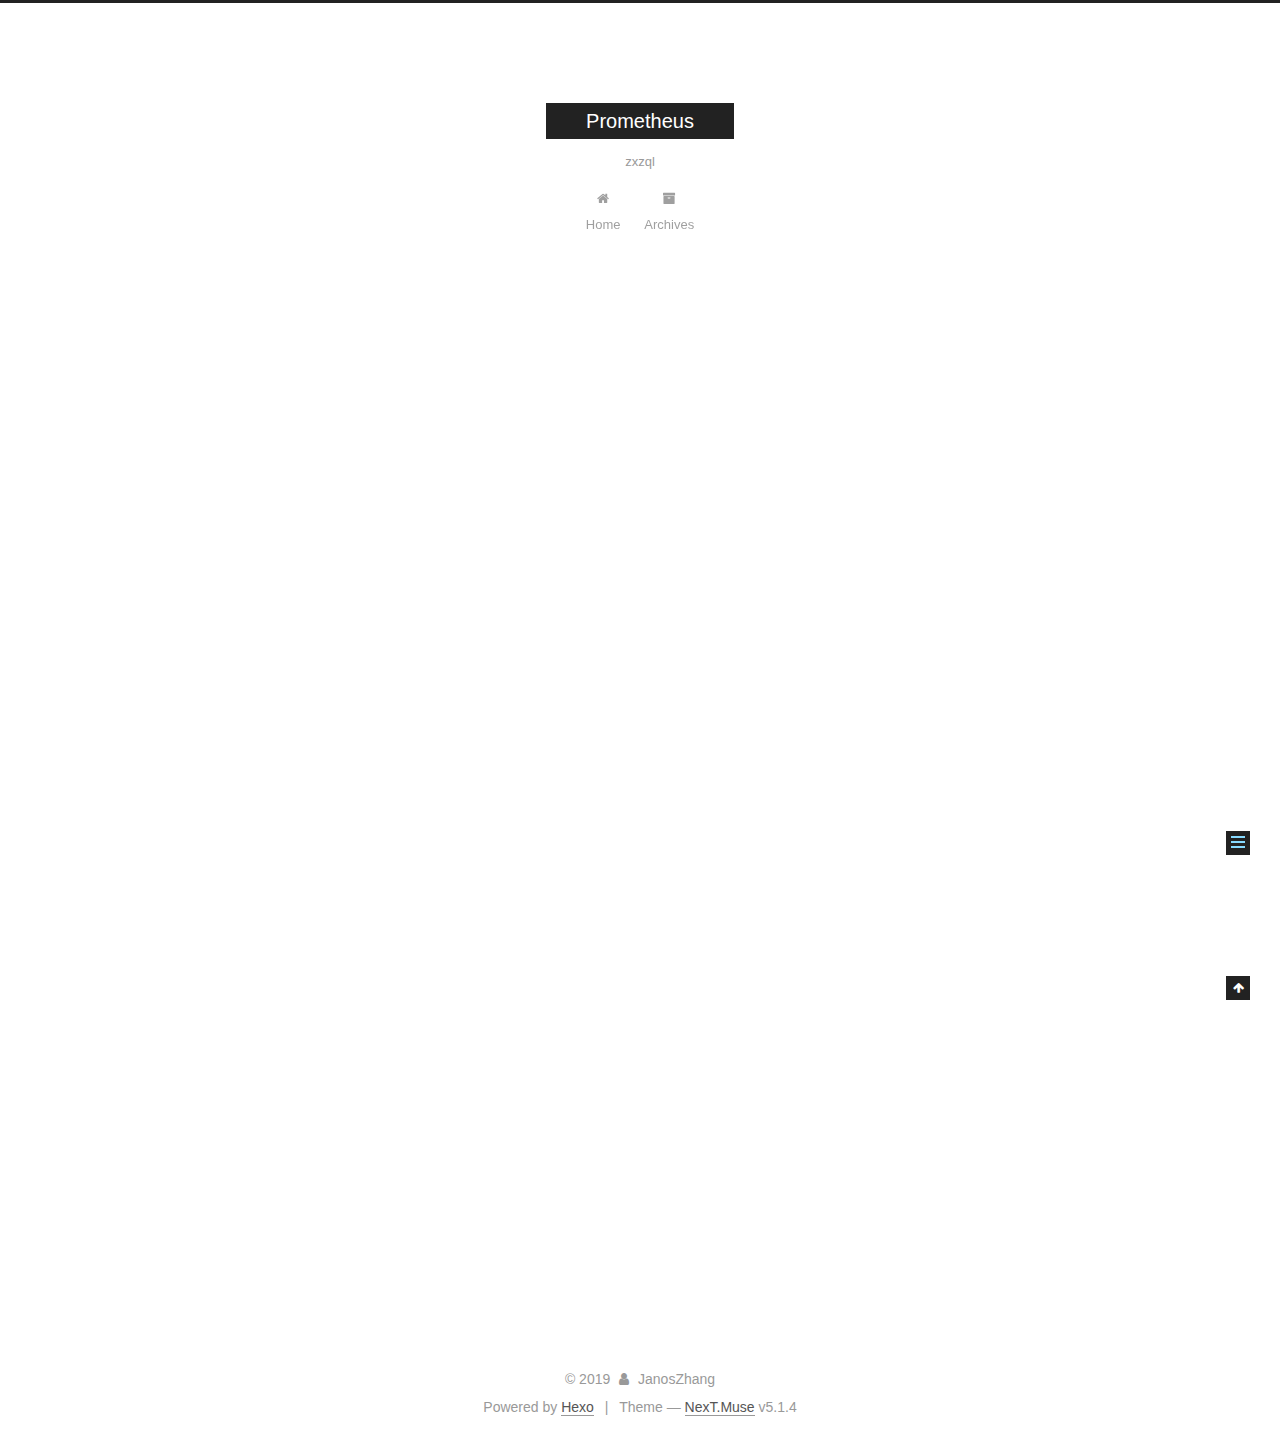
<file: 2019/03/04/hello-world/index.html>
<!DOCTYPE html>



  


<html class="theme-next muse use-motion" lang="C,C++,Go">
<head><meta name="generator" content="Hexo 3.8.0">
  <meta charset="UTF-8">
<meta http-equiv="X-UA-Compatible" content="IE=edge">
<meta name="viewport" content="width=device-width, initial-scale=1, maximum-scale=1">
<meta name="theme-color" content="#222">









<meta http-equiv="Cache-Control" content="no-transform">
<meta http-equiv="Cache-Control" content="no-siteapp">
















  
  
  <link href="/lib/fancybox/source/jquery.fancybox.css?v=2.1.5" rel="stylesheet" type="text/css">







<link href="/lib/font-awesome/css/font-awesome.min.css?v=4.6.2" rel="stylesheet" type="text/css">

<link href="/css/main.css?v=5.1.4" rel="stylesheet" type="text/css">


  <link rel="apple-touch-icon" sizes="180x180" href="/images/apple-touch-icon-next.png?v=5.1.4">


  <link rel="icon" type="image/png" sizes="32x32" href="/images/favicon-32x32-next.png?v=5.1.4">


  <link rel="icon" type="image/png" sizes="16x16" href="/images/favicon-16x16-next.png?v=5.1.4">


  <link rel="mask-icon" href="/images/logo.svg?v=5.1.4" color="#222">





  <meta name="keywords" content="Hexo, NexT">










<meta name="description" content="Welcome to Hexo! This is your very first post. Check documentation for more info. If you get any problems when using Hexo, you can find the answer in troubleshooting or you can ask me on GitHub. Quick">
<meta property="og:type" content="article">
<meta property="og:title" content="Hello World">
<meta property="og:url" content="https://zxzql.github.io/2019/03/04/hello-world/index.html">
<meta property="og:site_name" content="Prometheus">
<meta property="og:description" content="Welcome to Hexo! This is your very first post. Check documentation for more info. If you get any problems when using Hexo, you can find the answer in troubleshooting or you can ask me on GitHub. Quick">
<meta property="og:locale" content="C,C++,Go">
<meta property="og:updated_time" content="2019-03-03T16:57:42.672Z">
<meta name="twitter:card" content="summary">
<meta name="twitter:title" content="Hello World">
<meta name="twitter:description" content="Welcome to Hexo! This is your very first post. Check documentation for more info. If you get any problems when using Hexo, you can find the answer in troubleshooting or you can ask me on GitHub. Quick">



<script type="text/javascript" id="hexo.configurations">
  var NexT = window.NexT || {};
  var CONFIG = {
    root: '/',
    scheme: 'Muse',
    version: '5.1.4',
    sidebar: {"position":"left","display":"post","offset":12,"b2t":false,"scrollpercent":false,"onmobile":false},
    fancybox: true,
    tabs: true,
    motion: {"enable":true,"async":false,"transition":{"post_block":"fadeIn","post_header":"slideDownIn","post_body":"slideDownIn","coll_header":"slideLeftIn","sidebar":"slideUpIn"}},
    duoshuo: {
      userId: '0',
      author: 'Author'
    },
    algolia: {
      applicationID: '',
      apiKey: '',
      indexName: '',
      hits: {"per_page":10},
      labels: {"input_placeholder":"Search for Posts","hits_empty":"We didn't find any results for the search: ${query}","hits_stats":"${hits} results found in ${time} ms"}
    }
  };
</script>



  <link rel="canonical" href="https://zxzql.github.io/2019/03/04/hello-world/">





  <title>Hello World | Prometheus</title>
  








</head>

<body itemscope itemtype="http://schema.org/WebPage" lang="C,C++,Go">

  
  
    
  

  <div class="container sidebar-position-left page-post-detail">
    <div class="headband"></div>

    <header id="header" class="header" itemscope itemtype="http://schema.org/WPHeader">
      <div class="header-inner"><div class="site-brand-wrapper">
  <div class="site-meta ">
    

    <div class="custom-logo-site-title">
      <a href="/" class="brand" rel="start">
        <span class="logo-line-before"><i></i></span>
        <span class="site-title">Prometheus</span>
        <span class="logo-line-after"><i></i></span>
      </a>
    </div>
      
        <p class="site-subtitle">zxzql</p>
      
  </div>

  <div class="site-nav-toggle">
    <button>
      <span class="btn-bar"></span>
      <span class="btn-bar"></span>
      <span class="btn-bar"></span>
    </button>
  </div>
</div>

<nav class="site-nav">
  

  
    <ul id="menu" class="menu">
      
        
        <li class="menu-item menu-item-home">
          <a href="/" rel="section">
            
              <i class="menu-item-icon fa fa-fw fa-home"></i> <br>
            
            Home
          </a>
        </li>
      
        
        <li class="menu-item menu-item-archives">
          <a href="/archives/" rel="section">
            
              <i class="menu-item-icon fa fa-fw fa-archive"></i> <br>
            
            Archives
          </a>
        </li>
      

      
    </ul>
  

  
</nav>



 </div>
    </header>

    <main id="main" class="main">
      <div class="main-inner">
        <div class="content-wrap">
          <div id="content" class="content">
            

  <div id="posts" class="posts-expand">
    

  

  
  
  

  <article class="post post-type-normal" itemscope itemtype="http://schema.org/Article">
  
  
  
  <div class="post-block">
    <link itemprop="mainEntityOfPage" href="https://zxzql.github.io/2019/03/04/hello-world/">

    <span hidden itemprop="author" itemscope itemtype="http://schema.org/Person">
      <meta itemprop="name" content="JanosZhang">
      <meta itemprop="description" content>
      <meta itemprop="image" content="/images/avatar.gif">
    </span>

    <span hidden itemprop="publisher" itemscope itemtype="http://schema.org/Organization">
      <meta itemprop="name" content="Prometheus">
    </span>

    
      <header class="post-header">

        
        
          <h1 class="post-title" itemprop="name headline">Hello World</h1>
        

        <div class="post-meta">
          <span class="post-time">
            
              <span class="post-meta-item-icon">
                <i class="fa fa-calendar-o"></i>
              </span>
              
                <span class="post-meta-item-text">Posted on</span>
              
              <time title="Post created" itemprop="dateCreated datePublished" datetime="2019-03-04T00:57:42+08:00">
                2019-03-04
              </time>
            

            

            
          </span>

          

          
            
          

          
          

          

          

          

        </div>
      </header>
    

    
    
    
    <div class="post-body" itemprop="articleBody">

      
      

      
        <p>Welcome to <a href="https://hexo.io/" target="_blank" rel="noopener">Hexo</a>! This is your very first post. Check <a href="https://hexo.io/docs/" target="_blank" rel="noopener">documentation</a> for more info. If you get any problems when using Hexo, you can find the answer in <a href="https://hexo.io/docs/troubleshooting.html" target="_blank" rel="noopener">troubleshooting</a> or you can ask me on <a href="https://github.com/hexojs/hexo/issues" target="_blank" rel="noopener">GitHub</a>.</p>
<h2 id="Quick-Start"><a href="#Quick-Start" class="headerlink" title="Quick Start"></a>Quick Start</h2><h3 id="Create-a-new-post"><a href="#Create-a-new-post" class="headerlink" title="Create a new post"></a>Create a new post</h3><figure class="highlight bash"><table><tr><td class="gutter"><pre><span class="line">1</span><br></pre></td><td class="code"><pre><span class="line">$ hexo new <span class="string">"My New Post"</span></span><br></pre></td></tr></table></figure>
<p>More info: <a href="https://hexo.io/docs/writing.html" target="_blank" rel="noopener">Writing</a></p>
<h3 id="Run-server"><a href="#Run-server" class="headerlink" title="Run server"></a>Run server</h3><figure class="highlight bash"><table><tr><td class="gutter"><pre><span class="line">1</span><br></pre></td><td class="code"><pre><span class="line">$ hexo server</span><br></pre></td></tr></table></figure>
<p>More info: <a href="https://hexo.io/docs/server.html" target="_blank" rel="noopener">Server</a></p>
<h3 id="Generate-static-files"><a href="#Generate-static-files" class="headerlink" title="Generate static files"></a>Generate static files</h3><figure class="highlight bash"><table><tr><td class="gutter"><pre><span class="line">1</span><br></pre></td><td class="code"><pre><span class="line">$ hexo generate</span><br></pre></td></tr></table></figure>
<p>More info: <a href="https://hexo.io/docs/generating.html" target="_blank" rel="noopener">Generating</a></p>
<h3 id="Deploy-to-remote-sites"><a href="#Deploy-to-remote-sites" class="headerlink" title="Deploy to remote sites"></a>Deploy to remote sites</h3><figure class="highlight bash"><table><tr><td class="gutter"><pre><span class="line">1</span><br></pre></td><td class="code"><pre><span class="line">$ hexo deploy</span><br></pre></td></tr></table></figure>
<p>More info: <a href="https://hexo.io/docs/deployment.html" target="_blank" rel="noopener">Deployment</a></p>

      
    </div>
    
    
    

    

    

    

    <footer class="post-footer">
      

      
      
      

      

      
      
    </footer>
  </div>
  
  
  
  </article>



    <div class="post-spread">
      
    </div>
  </div>


          </div>
          


          

  



        </div>
        
          
  
  <div class="sidebar-toggle">
    <div class="sidebar-toggle-line-wrap">
      <span class="sidebar-toggle-line sidebar-toggle-line-first"></span>
      <span class="sidebar-toggle-line sidebar-toggle-line-middle"></span>
      <span class="sidebar-toggle-line sidebar-toggle-line-last"></span>
    </div>
  </div>

  <aside id="sidebar" class="sidebar">
    
    <div class="sidebar-inner">

      

      
        <ul class="sidebar-nav motion-element">
          <li class="sidebar-nav-toc sidebar-nav-active" data-target="post-toc-wrap">
            Table of Contents
          </li>
          <li class="sidebar-nav-overview" data-target="site-overview-wrap">
            Overview
          </li>
        </ul>
      

      <section class="site-overview-wrap sidebar-panel">
        <div class="site-overview">
          <div class="site-author motion-element" itemprop="author" itemscope itemtype="http://schema.org/Person">
            
              <p class="site-author-name" itemprop="name">JanosZhang</p>
              <p class="site-description motion-element" itemprop="description"></p>
          </div>

          <nav class="site-state motion-element">

            
              <div class="site-state-item site-state-posts">
              
                <a href="/archives/">
              
                  <span class="site-state-item-count">1</span>
                  <span class="site-state-item-name">posts</span>
                </a>
              </div>
            

            

            

          </nav>

          

          

          
          

          
          

          

        </div>
      </section>

      
      <!--noindex-->
        <section class="post-toc-wrap motion-element sidebar-panel sidebar-panel-active">
          <div class="post-toc">

            
              
            

            
              <div class="post-toc-content"><ol class="nav"><li class="nav-item nav-level-2"><a class="nav-link" href="#Quick-Start"><span class="nav-number">1.</span> <span class="nav-text">Quick Start</span></a><ol class="nav-child"><li class="nav-item nav-level-3"><a class="nav-link" href="#Create-a-new-post"><span class="nav-number">1.1.</span> <span class="nav-text">Create a new post</span></a></li><li class="nav-item nav-level-3"><a class="nav-link" href="#Run-server"><span class="nav-number">1.2.</span> <span class="nav-text">Run server</span></a></li><li class="nav-item nav-level-3"><a class="nav-link" href="#Generate-static-files"><span class="nav-number">1.3.</span> <span class="nav-text">Generate static files</span></a></li><li class="nav-item nav-level-3"><a class="nav-link" href="#Deploy-to-remote-sites"><span class="nav-number">1.4.</span> <span class="nav-text">Deploy to remote sites</span></a></li></ol></li></ol></div>
            

          </div>
        </section>
      <!--/noindex-->
      

      

    </div>
  </aside>


        
      </div>
    </main>

    <footer id="footer" class="footer">
      <div class="footer-inner">
        <div class="copyright">&copy; <span itemprop="copyrightYear">2019</span>
  <span class="with-love">
    <i class="fa fa-user"></i>
  </span>
  <span class="author" itemprop="copyrightHolder">JanosZhang</span>

  
</div>


  <div class="powered-by">Powered by <a class="theme-link" target="_blank" href="https://hexo.io">Hexo</a></div>



  <span class="post-meta-divider">|</span>



  <div class="theme-info">Theme &mdash; <a class="theme-link" target="_blank" href="https://github.com/iissnan/hexo-theme-next">NexT.Muse</a> v5.1.4</div>




        







        
      </div>
    </footer>

    
      <div class="back-to-top">
        <i class="fa fa-arrow-up"></i>
        
      </div>
    

    

  </div>

  

<script type="text/javascript">
  if (Object.prototype.toString.call(window.Promise) !== '[object Function]') {
    window.Promise = null;
  }
</script>









  












  
  
    <script type="text/javascript" src="/lib/jquery/index.js?v=2.1.3"></script>
  

  
  
    <script type="text/javascript" src="/lib/fastclick/lib/fastclick.min.js?v=1.0.6"></script>
  

  
  
    <script type="text/javascript" src="/lib/jquery_lazyload/jquery.lazyload.js?v=1.9.7"></script>
  

  
  
    <script type="text/javascript" src="/lib/velocity/velocity.min.js?v=1.2.1"></script>
  

  
  
    <script type="text/javascript" src="/lib/velocity/velocity.ui.min.js?v=1.2.1"></script>
  

  
  
    <script type="text/javascript" src="/lib/fancybox/source/jquery.fancybox.pack.js?v=2.1.5"></script>
  


  


  <script type="text/javascript" src="/js/src/utils.js?v=5.1.4"></script>

  <script type="text/javascript" src="/js/src/motion.js?v=5.1.4"></script>



  
  

  
  <script type="text/javascript" src="/js/src/scrollspy.js?v=5.1.4"></script>
<script type="text/javascript" src="/js/src/post-details.js?v=5.1.4"></script>



  


  <script type="text/javascript" src="/js/src/bootstrap.js?v=5.1.4"></script>



  


  




	





  





  












  





  

  

  

  
  

  

  

  

</body>
</html>
</file>
<file: css/main.css>
/* normalize.css v3.0.2 | MIT License | git.io/normalize */
html {
  font-family: sans-serif; /* 1 */
  -ms-text-size-adjust: 100%; /* 2 */
  -webkit-text-size-adjust: 100%; /* 2 */
}
body {
  margin: 0;
}
article,
aside,
details,
figcaption,
figure,
footer,
header,
hgroup,
main,
menu,
nav,
section,
summary {
  display: block;
}
audio,
canvas,
progress,
video {
  display: inline-block; /* 1 */
  vertical-align: baseline; /* 2 */
}
audio:not([controls]) {
  display: none;
  height: 0;
}
[hidden],
template {
  display: none;
}
a {
  background-color: transparent;
}
a:active,
a:hover {
  outline: 0;
}
abbr[title] {
  border-bottom: 1px dotted;
}
b,
strong {
  font-weight: bold;
}
dfn {
  font-style: italic;
}
h1 {
  font-size: 2em;
  margin: 0.67em 0;
}
mark {
  background: #ff0;
  color: #000;
}
small {
  font-size: 80%;
}
sub,
sup {
  font-size: 75%;
  line-height: 0;
  position: relative;
  vertical-align: baseline;
}
sup {
  top: -0.5em;
}
sub {
  bottom: -0.25em;
}
img {
  border: 0;
}
svg:not(:root) {
  overflow: hidden;
}
figure {
  margin: 1em 40px;
}
hr {
  -moz-box-sizing: content-box;
  box-sizing: content-box;
  height: 0;
}
pre {
  overflow: auto;
}
code,
kbd,
pre,
samp {
  font-family: monospace, monospace;
  font-size: 1em;
}
button,
input,
optgroup,
select,
textarea {
  color: inherit; /* 1 */
  font: inherit; /* 2 */
  margin: 0; /* 3 */
}
button {
  overflow: visible;
}
button,
select {
  text-transform: none;
}
button,
html input[type="button"],
input[type="reset"],
input[type="submit"] {
  -webkit-appearance: button; /* 2 */
  cursor: pointer; /* 3 */
}
button[disabled],
html input[disabled] {
  cursor: default;
}
button::-moz-focus-inner,
input::-moz-focus-inner {
  border: 0;
  padding: 0;
}
input {
  line-height: normal;
}
input[type="checkbox"],
input[type="radio"] {
  box-sizing: border-box; /* 1 */
  padding: 0; /* 2 */
}
input[type="number"]::-webkit-inner-spin-button,
input[type="number"]::-webkit-outer-spin-button {
  height: auto;
}
input[type="search"] {
  -webkit-appearance: textfield; /* 1 */
  -moz-box-sizing: content-box;
  -webkit-box-sizing: content-box; /* 2 */
  box-sizing: content-box;
}
input[type="search"]::-webkit-search-cancel-button,
input[type="search"]::-webkit-search-decoration {
  -webkit-appearance: none;
}
fieldset {
  border: 1px solid #c0c0c0;
  margin: 0 2px;
  padding: 0.35em 0.625em 0.75em;
}
legend {
  border: 0; /* 1 */
  padding: 0; /* 2 */
}
textarea {
  overflow: auto;
}
optgroup {
  font-weight: bold;
}
table {
  border-collapse: collapse;
  border-spacing: 0;
}
td,
th {
  padding: 0;
}
::selection {
  background: #262a30;
  color: #fff;
}
body {
  position: relative;
  font-family: 'Lato', "PingFang SC", "Microsoft YaHei", sans-serif;
  font-size: 14px;
  line-height: 2;
  color: #555;
  background: #fff;
}
@media (max-width: 767px) {
  body {
    padding-right: 0 !important;
  }
}
@media (min-width: 768px) and (max-width: 991px) {
  body {
    padding-right: 0 !important;
  }
}
@media (min-width: 1600px) {
  body {
    font-size: 16px;
  }
}
h1,
h2,
h3,
h4,
h5,
h6 {
  margin: 0;
  padding: 0;
  font-weight: bold;
  line-height: 1.5;
  font-family: 'Lato', "PingFang SC", "Microsoft YaHei", sans-serif;
}
h2,
h3,
h4,
h5,
h6 {
  margin: 20px 0 15px;
}
h1 {
  font-size: 22px;
}
@media (max-width: 767px) {
  h1 {
    font-size: 18px;
  }
}
h2 {
  font-size: 20px;
}
@media (max-width: 767px) {
  h2 {
    font-size: 16px;
  }
}
h3 {
  font-size: 18px;
}
@media (max-width: 767px) {
  h3 {
    font-size: 14px;
  }
}
h4 {
  font-size: 16px;
}
@media (max-width: 767px) {
  h4 {
    font-size: 12px;
  }
}
h5 {
  font-size: 14px;
}
@media (max-width: 767px) {
  h5 {
    font-size: 10px;
  }
}
h6 {
  font-size: 12px;
}
@media (max-width: 767px) {
  h6 {
    font-size: 8px;
  }
}
p {
  margin: 0 0 20px 0;
}
a {
  color: #555;
  text-decoration: none;
  outline: none;
  border-bottom: 1px solid #999;
  word-wrap: break-word;
}
a:hover {
  color: #222;
  border-bottom-color: #222;
}
blockquote {
  margin: 0;
  padding: 0;
}
img {
  display: block;
  margin: auto;
  max-width: 100%;
  height: auto;
}
hr {
  margin: 40px 0;
  height: 3px;
  border: none;
  background-color: #ddd;
  background-image: repeating-linear-gradient(-45deg, #fff, #fff 4px, transparent 4px, transparent 8px);
}
blockquote {
  padding: 0 15px;
  color: #666;
  border-left: 4px solid #ddd;
}
blockquote cite::before {
  content: "-";
  padding: 0 5px;
}
dt {
  font-weight: 700;
}
dd {
  margin: 0;
  padding: 0;
}
kbd {
  border: 1px solid #ccc;
  border-radius: 0.2em;
  box-shadow: 0.1em 0.1em 0.2em rgba(0,0,0,0.1);
  background-color: #f9f9f9;
  font-family: inherit;
  background-image: -webkit-linear-gradient(top, #eee, #fff, #eee);
  padding: 0.1em 0.3em;
  white-space: nowrap;
}
.text-left {
  text-align: left;
}
.text-center {
  text-align: center;
}
.text-right {
  text-align: right;
}
.text-justify {
  text-align: justify;
}
.text-nowrap {
  white-space: nowrap;
}
.text-lowercase {
  text-transform: lowercase;
}
.text-uppercase {
  text-transform: uppercase;
}
.text-capitalize {
  text-transform: capitalize;
}
.center-block {
  display: block;
  margin-left: auto;
  margin-right: auto;
}
.clearfix:before,
.clearfix:after {
  content: " ";
  display: table;
}
.clearfix:after {
  clear: both;
}
.pullquote {
  width: 45%;
}
.pullquote.left {
  float: left;
  margin-left: 5px;
  margin-right: 10px;
}
.pullquote.right {
  float: right;
  margin-left: 10px;
  margin-right: 5px;
}
.affix.affix.affix {
  position: fixed;
}
.translation {
  margin-top: -20px;
  font-size: 14px;
  color: #999;
}
.scrollbar-measure {
  width: 100px;
  height: 100px;
  overflow: scroll;
  position: absolute;
  top: -9999px;
}
.use-motion .motion-element {
  opacity: 0;
}
table {
  margin: 20px 0;
  width: 100%;
  border-collapse: collapse;
  border-spacing: 0;
  border: 1px solid #ddd;
  font-size: 14px;
  table-layout: fixed;
  word-wrap: break-all;
}
table>tbody>tr:nth-of-type(odd) {
  background-color: #f9f9f9;
}
table>tbody>tr:hover {
  background-color: #f5f5f5;
}
caption,
th,
td {
  padding: 8px;
  text-align: left;
  vertical-align: middle;
  font-weight: normal;
}
th,
td {
  border-bottom: 3px solid #ddd;
  border-right: 1px solid #eee;
}
th {
  padding-bottom: 10px;
  font-weight: 700;
}
td {
  border-bottom-width: 1px;
}
html,
body {
  height: 100%;
}
.container {
  position: relative;
  min-height: 100%;
}
.header-inner {
  margin: 0 auto;
  padding: 100px 0 70px;
  width: 700px;
}
@media (min-width: 1600px) {
  .container .header-inner {
    width: 900px;
  }
}
.main {
  padding-bottom: 150px;
}
.main-inner {
  margin: 0 auto;
  width: 700px;
}
@media (min-width: 1600px) {
  .container .main-inner {
    width: 900px;
  }
}
.footer {
  position: absolute;
  left: 0;
  bottom: 0;
  width: 100%;
  min-height: 50px;
}
.footer-inner {
  box-sizing: border-box;
  margin: 20px auto;
  width: 700px;
}
@media (min-width: 1600px) {
  .container .footer-inner {
    width: 900px;
  }
}
pre,
.highlight {
  overflow: auto;
  margin: 20px 0;
  padding: 0;
  font-size: 13px;
  color: #4d4d4c;
  background: #f7f7f7;
  line-height: 1.6;
}
pre,
code {
  font-family: consolas, Menlo, "PingFang SC", "Microsoft YaHei", monospace;
}
code {
  padding: 2px 4px;
  word-wrap: break-word;
  color: #555;
  background: #eee;
  border-radius: 3px;
  font-size: 13px;
}
pre {
  padding: 10px;
}
pre code {
  padding: 0;
  color: #4d4d4c;
  background: none;
  text-shadow: none;
}
.highlight {
  border-radius: 1px;
}
.highlight pre {
  border: none;
  margin: 0;
  padding: 10px 0;
}
.highlight table {
  margin: 0;
  width: auto;
  border: none;
}
.highlight td {
  border: none;
  padding: 0;
}
.highlight figcaption {
  font-size: 1em;
  color: #4d4d4c;
  line-height: 1em;
  margin-bottom: 1em;
}
.highlight figcaption:before,
.highlight figcaption:after {
  content: " ";
  display: table;
}
.highlight figcaption:after {
  clear: both;
}
.highlight figcaption a {
  float: right;
  color: #4d4d4c;
}
.highlight figcaption a:hover {
  border-bottom-color: #4d4d4c;
}
.highlight .gutter pre {
  padding-left: 10px;
  padding-right: 10px;
  color: #869194;
  text-align: right;
  background-color: #eff2f3;
}
.highlight .code pre {
  width: 100%;
  padding-left: 10px;
  padding-right: 10px;
  background-color: #f7f7f7;
}
.highlight .line {
  height: 20px;
}
.gutter {
  -webkit-user-select: none;
  -moz-user-select: none;
  -ms-user-select: none;
  user-select: none;
}
.gist table {
  width: auto;
}
.gist table td {
  border: none;
}
pre .deletion {
  background: #fdd;
}
pre .addition {
  background: #dfd;
}
pre .meta {
  color: #8959a8;
}
pre .comment {
  color: #8e908c;
}
pre .variable,
pre .attribute,
pre .tag,
pre .regexp,
pre .ruby .constant,
pre .xml .tag .title,
pre .xml .pi,
pre .xml .doctype,
pre .html .doctype,
pre .css .id,
pre .css .class,
pre .css .pseudo {
  color: #c82829;
}
pre .number,
pre .preprocessor,
pre .built_in,
pre .literal,
pre .params,
pre .constant,
pre .command {
  color: #f5871f;
}
pre .ruby .class .title,
pre .css .rules .attribute,
pre .string,
pre .value,
pre .inheritance,
pre .header,
pre .ruby .symbol,
pre .xml .cdata,
pre .special,
pre .number,
pre .formula {
  color: #718c00;
}
pre .title,
pre .css .hexcolor {
  color: #3e999f;
}
pre .function,
pre .python .decorator,
pre .python .title,
pre .ruby .function .title,
pre .ruby .title .keyword,
pre .perl .sub,
pre .javascript .title,
pre .coffeescript .title {
  color: #4271ae;
}
pre .keyword,
pre .javascript .function {
  color: #8959a8;
}
.full-image.full-image.full-image.full-image {
  border: none;
  max-width: 100%;
  width: auto;
  margin: 20px auto 25px;
}
@media (min-width: 992px) {
  .full-image.full-image.full-image.full-image {
    max-width: none;
    width: 110%;
    margin: 25px -5%;
  }
}
.blockquote-center,
.page-home .post-type-quote blockquote,
.page-post-detail .post-type-quote blockquote {
  position: relative;
  margin: 40px 0;
  padding: 0;
  border-left: none;
  text-align: center;
}
.blockquote-center::before,
.page-home .post-type-quote blockquote::before,
.page-post-detail .post-type-quote blockquote::before,
.blockquote-center::after,
.page-home .post-type-quote blockquote::after,
.page-post-detail .post-type-quote blockquote::after {
  position: absolute;
  content: ' ';
  display: block;
  width: 100%;
  height: 24px;
  opacity: 0.2;
  background-repeat: no-repeat;
  background-position: 0 -6px;
  background-size: 22px 22px;
}
.blockquote-center::before,
.page-home .post-type-quote blockquote::before,
.page-post-detail .post-type-quote blockquote::before {
  top: -20px;
  background-image: url("../images/quote-l.svg");
  border-top: 1px solid #ccc;
}
.blockquote-center::after,
.page-home .post-type-quote blockquote::after,
.page-post-detail .post-type-quote blockquote::after {
  bottom: -20px;
  background-image: url("../images/quote-r.svg");
  border-bottom: 1px solid #ccc;
  background-position: 100% 8px;
}
.blockquote-center p,
.page-home .post-type-quote blockquote p,
.page-post-detail .post-type-quote blockquote p,
.blockquote-center div,
.page-home .post-type-quote blockquote div,
.page-post-detail .post-type-quote blockquote div {
  text-align: center;
}
.post .post-body .group-picture img {
  box-sizing: border-box;
  padding: 0 3px;
  border: none;
}
.post .group-picture-row {
  overflow: hidden;
  margin-top: 6px;
}
.post .group-picture-row:first-child {
  margin-top: 0;
}
.post .group-picture-column {
  float: left;
}
.page-post-detail .post-body .group-picture-column {
  float: none;
  margin-top: 10px;
  width: auto !important;
}
.page-post-detail .post-body .group-picture-column img {
  margin: 0 auto;
}
.page-archive .group-picture-container {
  overflow: hidden;
}
.page-archive .group-picture-row {
  float: left;
}
.page-archive .group-picture-row:first-child {
  margin-top: 6px;
}
.page-archive .group-picture-column {
  max-width: 150px;
  max-height: 150px;
}
.post-body .note {
  position: relative;
  padding: 15px;
  margin-bottom: 20px;
  border: 1px solid #eee;
  border-left-width: 5px;
  border-radius: 3px;
}
.post-body .note h2,
.post-body .note h3,
.post-body .note h4,
.post-body .note h5,
.post-body .note h6 {
  margin-top: 0;
  margin-bottom: 0;
  border-bottom: initial;
  padding-top: 0 !important;
}
.post-body .note p:first-child,
.post-body .note ul:first-child,
.post-body .note ol:first-child,
.post-body .note table:first-child,
.post-body .note pre:first-child,
.post-body .note blockquote:first-child {
  margin-top: 0;
}
.post-body .note p:last-child,
.post-body .note ul:last-child,
.post-body .note ol:last-child,
.post-body .note table:last-child,
.post-body .note pre:last-child,
.post-body .note blockquote:last-child {
  margin-bottom: 0;
}
.post-body .note.default {
  border-left-color: #777;
}
.post-body .note.default h2,
.post-body .note.default h3,
.post-body .note.default h4,
.post-body .note.default h5,
.post-body .note.default h6 {
  color: #777;
}
.post-body .note.primary {
  border-left-color: #6f42c1;
}
.post-body .note.primary h2,
.post-body .note.primary h3,
.post-body .note.primary h4,
.post-body .note.primary h5,
.post-body .note.primary h6 {
  color: #6f42c1;
}
.post-body .note.info {
  border-left-color: #428bca;
}
.post-body .note.info h2,
.post-body .note.info h3,
.post-body .note.info h4,
.post-body .note.info h5,
.post-body .note.info h6 {
  color: #428bca;
}
.post-body .note.success {
  border-left-color: #5cb85c;
}
.post-body .note.success h2,
.post-body .note.success h3,
.post-body .note.success h4,
.post-body .note.success h5,
.post-body .note.success h6 {
  color: #5cb85c;
}
.post-body .note.warning {
  border-left-color: #f0ad4e;
}
.post-body .note.warning h2,
.post-body .note.warning h3,
.post-body .note.warning h4,
.post-body .note.warning h5,
.post-body .note.warning h6 {
  color: #f0ad4e;
}
.post-body .note.danger {
  border-left-color: #d9534f;
}
.post-body .note.danger h2,
.post-body .note.danger h3,
.post-body .note.danger h4,
.post-body .note.danger h5,
.post-body .note.danger h6 {
  color: #d9534f;
}
.post-body .label {
  display: inline;
  padding: 0 2px;
  white-space: nowrap;
}
.post-body .label.default {
  background-color: #f0f0f0;
}
.post-body .label.primary {
  background-color: #efe6f7;
}
.post-body .label.info {
  background-color: #e5f2f8;
}
.post-body .label.success {
  background-color: #e7f4e9;
}
.post-body .label.warning {
  background-color: #fcf6e1;
}
.post-body .label.danger {
  background-color: #fae8eb;
}
.post-body .tabs {
  position: relative;
  display: block;
  margin-bottom: 20px;
  padding-top: 10px;
}
.post-body .tabs ul.nav-tabs {
  margin: 0;
  padding: 0;
  display: flex;
  margin-bottom: -1px;
}
@media (max-width: 413px) {
  .post-body .tabs ul.nav-tabs {
    display: block;
    margin-bottom: 5px;
  }
}
.post-body .tabs ul.nav-tabs li.tab {
  list-style-type: none !important;
  margin: 0 0.25em 0 0;
  border-top: 3px solid transparent;
  border-left: 1px solid transparent;
  border-right: 1px solid transparent;
}
@media (max-width: 413px) {
  .post-body .tabs ul.nav-tabs li.tab {
    margin: initial;
    border-top: 1px solid transparent;
    border-left: 3px solid transparent;
    border-right: 1px solid transparent;
    border-bottom: 1px solid transparent;
  }
}
.post-body .tabs ul.nav-tabs li.tab a {
  outline: 0;
  border-bottom: initial;
  display: block;
  line-height: 1.8em;
  padding: 0.25em 0.75em;
  transition-duration: 0.2s;
  transition-timing-function: ease-out;
  transition-delay: 0s;
}
.post-body .tabs ul.nav-tabs li.tab a i {
  width: 1.285714285714286em;
}
.post-body .tabs ul.nav-tabs li.tab.active {
  border-top: 3px solid #fc6423;
  border-left: 1px solid #ddd;
  border-right: 1px solid #ddd;
  background-color: #fff;
}
@media (max-width: 413px) {
  .post-body .tabs ul.nav-tabs li.tab.active {
    border-top: 1px solid #ddd;
    border-left: 3px solid #fc6423;
    border-right: 1px solid #ddd;
    border-bottom: 1px solid #ddd;
  }
}
.post-body .tabs ul.nav-tabs li.tab.active a {
  cursor: default;
  color: #555;
}
.post-body .tabs .tab-content {
  background-color: #fff;
}
.post-body .tabs .tab-content .tab-pane {
  border: 1px solid #ddd;
  padding: 20px 20px 0 20px;
}
.post-body .tabs .tab-content .tab-pane:not(.active) {
  display: none !important;
}
.post-body .tabs .tab-content .tab-pane.active {
  display: block !important;
}
.btn {
  display: inline-block;
  padding: 0 20px;
  font-size: 14px;
  color: #fff;
  background: #222;
  border: 2px solid #222;
  text-decoration: none;
  border-radius: 0;
  transition-property: background-color;
  transition-duration: 0.2s;
  transition-timing-function: ease-in-out;
  transition-delay: 0s;
  line-height: 2;
}
.btn:hover {
  border-color: #222;
  color: #222;
  background: #fff;
}
.btn +.btn {
  margin: 0 0 8px 8px;
}
.btn .fa-fw {
  width: 1.285714285714286em;
  text-align: left;
}
.btn-bar {
  display: block;
  width: 22px;
  height: 2px;
  background: #555;
  border-radius: 1px;
}
.btn-bar+.btn-bar {
  margin-top: 4px;
}
.pagination {
  margin: 120px 0 40px;
  text-align: center;
  border-top: 1px solid #eee;
}
.page-number-basic,
.pagination .prev,
.pagination .next,
.pagination .page-number,
.pagination .space {
  display: inline-block;
  position: relative;
  top: -1px;
  margin: 0 10px;
  padding: 0 11px;
}
@media (max-width: 767px) {
  .page-number-basic,
  .pagination .prev,
  .pagination .next,
  .pagination .page-number,
  .pagination .space {
    margin: 0 5px;
  }
}
.pagination .prev,
.pagination .next,
.pagination .page-number {
  border-bottom: 0;
  border-top: 1px solid #eee;
  transition-property: border-color;
  transition-duration: 0.2s;
  transition-timing-function: ease-in-out;
  transition-delay: 0s;
}
.pagination .prev:hover,
.pagination .next:hover,
.pagination .page-number:hover {
  border-top-color: #222;
}
.pagination .space {
  padding: 0;
  margin: 0;
}
.pagination .prev {
  margin-left: 0;
}
.pagination .next {
  margin-right: 0;
}
.pagination .page-number.current {
  color: #fff;
  background: #ccc;
  border-top-color: #ccc;
}
@media (max-width: 767px) {
  .pagination {
    border-top: none;
  }
  .pagination .prev,
  .pagination .next,
  .pagination .page-number {
    margin-bottom: 10px;
    border-top: 0;
    border-bottom: 1px solid #eee;
    padding: 0 10px;
  }
  .pagination .prev:hover,
  .pagination .next:hover,
  .pagination .page-number:hover {
    border-bottom-color: #222;
  }
}
.comments {
  margin: 60px 20px 0;
}
.tag-cloud {
  text-align: center;
}
.tag-cloud a {
  display: inline-block;
  margin: 10px;
}
.back-to-top {
  box-sizing: border-box;
  position: fixed;
  bottom: -100px;
  right: 30px;
  z-index: 1050;
  padding: 0 6px;
  width: 24px;
  background: #222;
  font-size: 12px;
  opacity: 1;
  color: #fff;
  cursor: pointer;
  text-align: center;
  -webkit-transform: translateZ(0);
  transition-property: bottom;
  transition-duration: 0.2s;
  transition-timing-function: ease-in-out;
  transition-delay: 0s;
}
@media (min-width: 768px) and (max-width: 991px) {
  .back-to-top {
    display: none !important;
  }
}
@media (max-width: 767px) {
  .back-to-top {
    display: none !important;
  }
}
.back-to-top.back-to-top-on {
  bottom: 19px;
}
.header {
  background: transparent;
}
.header-inner {
  position: relative;
}
.headband {
  height: 3px;
  background: #222;
}
.site-meta {
  margin: 0;
  text-align: center;
}
@media (max-width: 767px) {
  .site-meta {
    text-align: center;
  }
}
.brand {
  position: relative;
  display: inline-block;
  padding: 0 40px;
  color: #fff;
  background: #222;
  border-bottom: none;
}
.brand:hover {
  color: #fff;
}
.logo {
  display: inline-block;
  margin-right: 5px;
  line-height: 36px;
  vertical-align: top;
}
.site-title {
  display: inline-block;
  vertical-align: top;
  line-height: 36px;
  font-size: 20px;
  font-weight: normal;
  font-family: 'Lato', "PingFang SC", "Microsoft YaHei", sans-serif;
}
.site-subtitle {
  margin-top: 10px;
  font-size: 13px;
  color: #999;
}
.use-motion .brand {
  opacity: 0;
}
.use-motion .logo,
.use-motion .site-title,
.use-motion .site-subtitle {
  opacity: 0;
  position: relative;
  top: -10px;
}
.site-nav-toggle {
  display: none;
  position: absolute;
  top: 10px;
  left: 10px;
}
@media (max-width: 767px) {
  .site-nav-toggle {
    display: block;
  }
}
.site-nav-toggle button {
  margin-top: 2px;
  padding: 9px 10px;
  background: transparent;
  border: none;
}
@media (max-width: 767px) {
  .site-nav {
    display: none;
    margin: 0 -10px;
    padding: 0 10px;
    clear: both;
    border-top: 1px solid #ddd;
  }
}
@media (min-width: 768px) and (max-width: 991px) {
  .site-nav {
    display: block !important;
  }
}
@media (min-width: 992px) {
  .site-nav {
    display: block !important;
  }
}
.menu {
  margin-top: 20px;
  padding-left: 0;
  text-align: center;
}
.menu .menu-item {
  display: inline-block;
  margin: 0 10px;
  list-style: none;
}
@media screen and (max-width: 767px) {
  .menu .menu-item {
    margin-top: 10px;
  }
}
.menu .menu-item a {
  display: block;
  font-size: 13px;
  line-height: inherit;
  border-bottom: 1px solid transparent;
  transition-property: border-color;
  transition-duration: 0.2s;
  transition-timing-function: ease-in-out;
  transition-delay: 0s;
}
.menu .menu-item a:hover {
  border-bottom-color: #222;
}
.menu .menu-item .fa {
  margin-right: 5px;
}
.use-motion .menu-item {
  opacity: 0;
}
.post-body {
  font-family: 'Lato', "PingFang SC", "Microsoft YaHei", sans-serif;
}
@media (max-width: 767px) {
  .post-body {
    word-break: break-word;
  }
}
.post-body .fancybox img {
  display: block !important;
  margin: 0 auto;
  cursor: pointer;
  cursor: zoom-in;
  cursor: -webkit-zoom-in;
}
.post-body .image-caption,
.post-body .figure .caption {
  margin: -20px auto 15px;
  text-align: center;
  font-size: 14px;
  color: #999;
  font-weight: bold;
  line-height: 1;
}
.post-sticky-flag {
  display: inline-block;
  font-size: 16px;
  -ms-transform: rotate(30deg);
  -webkit-transform: rotate(30deg);
  -moz-transform: rotate(30deg);
  -ms-transform: rotate(30deg);
  -o-transform: rotate(30deg);
  transform: rotate(30deg);
}
.use-motion .post-block,
.use-motion .pagination,
.use-motion .comments {
  opacity: 0;
}
.use-motion .post-header {
  opacity: 0;
}
.use-motion .post-body {
  opacity: 0;
}
.use-motion .collection-title {
  opacity: 0;
}
.posts-expand {
  padding-top: 40px;
}
@media (max-width: 767px) {
  .posts-expand {
    margin: 0 20px;
  }
  .post-body pre .gutter pre {
    padding-right: 10px;
  }
  .post-body .highlight {
    margin-left: 0px;
    margin-right: 0px;
    padding: 0;
  }
  .post-body .highlight .gutter pre {
    padding-right: 10px;
  }
}
@media (min-width: 992px) {
  .posts-expand .post-body {
    text-align: justify;
  }
}
.posts-expand .post-body h2,
.posts-expand .post-body h3,
.posts-expand .post-body h4,
.posts-expand .post-body h5,
.posts-expand .post-body h6 {
  padding-top: 10px;
}
.posts-expand .post-body h2 .header-anchor,
.posts-expand .post-body h3 .header-anchor,
.posts-expand .post-body h4 .header-anchor,
.posts-expand .post-body h5 .header-anchor,
.posts-expand .post-body h6 .header-anchor {
  float: right;
  margin-left: 10px;
  color: #ccc;
  border-bottom-style: none;
  visibility: hidden;
}
.posts-expand .post-body h2 .header-anchor:hover,
.posts-expand .post-body h3 .header-anchor:hover,
.posts-expand .post-body h4 .header-anchor:hover,
.posts-expand .post-body h5 .header-anchor:hover,
.posts-expand .post-body h6 .header-anchor:hover {
  color: inherit;
}
.posts-expand .post-body h2:hover .header-anchor,
.posts-expand .post-body h3:hover .header-anchor,
.posts-expand .post-body h4:hover .header-anchor,
.posts-expand .post-body h5:hover .header-anchor,
.posts-expand .post-body h6:hover .header-anchor {
  visibility: visible;
}
.posts-expand .post-body ul li {
  list-style: circle;
}
.posts-expand .post-body img {
  box-sizing: border-box;
  margin: auto;
  padding: 3px;
  border: 1px solid #ddd;
}
.posts-expand .post-body .fancybox img {
  margin: 0 auto 25px;
}
@media (max-width: 767px) {
  .posts-collapse {
    margin: 0 20px;
  }
  .posts-collapse .post-title,
  .posts-collapse .post-meta {
    display: block;
    width: auto;
    text-align: left;
  }
}
.posts-collapse {
  position: relative;
  z-index: 1010;
  margin-left: 55px;
}
.posts-collapse::after {
  content: " ";
  position: absolute;
  top: 20px;
  left: 0;
  margin-left: -2px;
  width: 4px;
  height: 100%;
  background: #f5f5f5;
  z-index: -1;
}
@media (max-width: 767px) {
  .posts-collapse {
    margin: 0 20px;
  }
}
.posts-collapse .collection-title {
  position: relative;
  margin: 60px 0;
}
.posts-collapse .collection-title h1,
.posts-collapse .collection-title h2 {
  margin-left: 20px;
}
.posts-collapse .collection-title small {
  color: #bbb;
  margin-left: 5px;
}
.posts-collapse .collection-title::before {
  content: " ";
  position: absolute;
  left: 0;
  top: 50%;
  margin-left: -4px;
  margin-top: -4px;
  width: 8px;
  height: 8px;
  background: #bbb;
  border-radius: 50%;
}
.posts-collapse .post {
  margin: 30px 0;
}
.posts-collapse .post-header {
  position: relative;
  transition-duration: 0.2s;
  transition-timing-function: ease-in-out;
  transition-delay: 0s;
  transition-property: border;
  border-bottom: 1px dashed #ccc;
}
.posts-collapse .post-header::before {
  content: " ";
  position: absolute;
  left: 0;
  top: 12px;
  width: 6px;
  height: 6px;
  margin-left: -4px;
  background: #bbb;
  border-radius: 50%;
  border: 1px solid #fff;
  transition-duration: 0.2s;
  transition-timing-function: ease-in-out;
  transition-delay: 0s;
  transition-property: background;
}
.posts-collapse .post-header:hover {
  border-bottom-color: #666;
}
.posts-collapse .post-header:hover::before {
  background: #222;
}
.posts-collapse .post-meta {
  position: absolute;
  font-size: 12px;
  left: 20px;
  top: 5px;
}
.posts-collapse .post-comments-count {
  display: none;
}
.posts-collapse .post-title {
  margin-left: 60px;
  font-size: 16px;
  font-weight: normal;
  line-height: inherit;
}
.posts-collapse .post-title::after {
  margin-left: 3px;
  opacity: 0.6;
}
.posts-collapse .post-title a {
  color: #666;
  border-bottom: none;
}
.page-home .post-type-quote .post-header,
.page-post-detail .post-type-quote .post-header,
.page-home .post-type-quote .post-tags,
.page-post-detail .post-type-quote .post-tags {
  display: none;
}
.posts-expand .post-title {
  text-align: center;
  word-break: break-word;
  font-weight: 400;
}
.posts-expand .post-title-link {
  display: inline-block;
  position: relative;
  color: #555;
  border-bottom: none;
  line-height: 1.2;
  vertical-align: top;
}
.posts-expand .post-title-link::before {
  content: "";
  position: absolute;
  width: 100%;
  height: 2px;
  bottom: 0;
  left: 0;
  background-color: #000;
  visibility: hidden;
  -webkit-transform: scaleX(0);
  -moz-transform: scaleX(0);
  -ms-transform: scaleX(0);
  -o-transform: scaleX(0);
  transform: scaleX(0);
  transition-duration: 0.2s;
  transition-timing-function: ease-in-out;
  transition-delay: 0s;
}
.posts-expand .post-title-link:hover::before {
  visibility: visible;
  -webkit-transform: scaleX(1);
  -moz-transform: scaleX(1);
  -ms-transform: scaleX(1);
  -o-transform: scaleX(1);
  transform: scaleX(1);
}
.posts-expand .post-title-link .fa {
  font-size: 16px;
}
.posts-expand .post-meta {
  margin: 3px 0 60px 0;
  color: #999;
  font-family: 'Lato', "PingFang SC", "Microsoft YaHei", sans-serif;
  font-size: 12px;
  text-align: center;
}
.posts-expand .post-meta .post-category-list {
  display: inline-block;
  margin: 0;
  padding: 3px;
}
.posts-expand .post-meta .post-category-list-link {
  color: #999;
}
.posts-expand .post-meta .post-description {
  font-size: 14px;
  margin-top: 2px;
}
.post-meta-divider {
  margin: 0 0.5em;
}
.post-meta-item-icon {
  margin-right: 3px;
}
@media (min-width: 768px) and (max-width: 991px) {
  .post-meta-item-icon {
    display: inline-block;
  }
}
@media (max-width: 767px) {
  .post-meta-item-icon {
    display: inline-block;
  }
}
@media (min-width: 768px) and (max-width: 991px) {
  .post-meta-item-text {
    display: none;
  }
}
@media (max-width: 767px) {
  .post-meta-item-text {
    display: none;
  }
}
@media (max-width: 767px) {
  .posts-expand .post-comments-count {
    display: none;
  }
}
.post-button {
  margin-top: 40px;
}
.posts-expand .post-tags {
  margin-top: 40px;
  text-align: center;
}
.posts-expand .post-tags a {
  display: inline-block;
  margin-right: 10px;
  font-size: 13px;
}
.post-nav {
  display: table;
  margin-top: 15px;
  width: 100%;
  border-top: 1px solid #eee;
}
.post-nav-divider {
  display: table-cell;
  width: 10%;
}
.post-nav-item {
  display: table-cell;
  padding: 10px 0 0 0;
  width: 45%;
  vertical-align: top;
}
.post-nav-item a {
  position: relative;
  display: block;
  line-height: 25px;
  font-size: 14px;
  color: #555;
  border-bottom: none;
}
.post-nav-item a:hover {
  color: #222;
  border-bottom: none;
}
.post-nav-item a:active {
  top: 2px;
}
.post-nav-item .fa {
  position: absolute;
  top: 8px;
  left: 0;
  font-size: 12px;
}
.post-nav-next a {
  padding-left: 15px;
}
.post-nav-prev {
  text-align: right;
}
.post-nav-prev a {
  padding-right: 15px;
}
.post-nav-prev .fa {
  right: 0;
  left: auto;
}
.posts-expand .post-eof {
  display: block;
  margin: 80px auto 60px;
  width: 8%;
  height: 1px;
  background: #ccc;
  text-align: center;
}
.post:last-child .post-eof.post-eof.post-eof {
  display: none;
}
.post-gallery {
  display: table;
  table-layout: fixed;
  width: 100%;
  border-collapse: separate;
}
.post-gallery-row {
  display: table-row;
}
.post-gallery .post-gallery-img {
  display: table-cell;
  text-align: center;
  vertical-align: middle;
  border: none;
}
.post-gallery .post-gallery-img img {
  max-width: 100%;
  max-height: 100%;
  border: none;
}
.fancybox-close,
.fancybox-close:hover {
  border: none;
}
.rtl.post-body p,
.rtl.post-body a,
.rtl.post-body h1,
.rtl.post-body h2,
.rtl.post-body h3,
.rtl.post-body h4,
.rtl.post-body h5,
.rtl.post-body h6,
.rtl.post-body li,
.rtl.post-body ul,
.rtl.post-body ol {
  direction: rtl;
  font-family: UKIJ Ekran;
}
.rtl.post-title {
  font-family: UKIJ Ekran;
}
.sidebar {
  position: fixed;
  right: 0;
  top: 0;
  bottom: 0;
  width: 0;
  z-index: 1040;
  box-shadow: inset 0 2px 6px #000;
  background: #222;
  -webkit-transform: translateZ(0);
}
.sidebar a {
  color: #999;
  border-bottom-color: #555;
}
.sidebar a:hover {
  color: #eee;
}
@media (min-width: 768px) and (max-width: 991px) {
  .sidebar {
    display: none !important;
  }
}
@media (max-width: 767px) {
  .sidebar {
    display: none !important;
  }
}
.sidebar-inner {
  position: relative;
  padding: 20px 10px;
  color: #999;
  text-align: center;
}
.site-overview-wrap {
  overflow: hidden;
}
.site-overview {
  overflow-y: auto;
  overflow-x: hidden;
}
.sidebar-toggle {
  position: fixed;
  right: 30px;
  bottom: 45px;
  width: 14px;
  height: 14px;
  padding: 5px;
  background: #222;
  line-height: 0;
  z-index: 1050;
  cursor: pointer;
  -webkit-transform: translateZ(0);
}
@media (min-width: 768px) and (max-width: 991px) {
  .sidebar-toggle {
    display: none !important;
  }
}
@media (max-width: 767px) {
  .sidebar-toggle {
    display: none !important;
  }
}
.sidebar-toggle-line {
  position: relative;
  display: inline-block;
  vertical-align: top;
  height: 2px;
  width: 100%;
  background: #fff;
  margin-top: 3px;
}
.sidebar-toggle-line:first-child {
  margin-top: 0;
}
.site-author-image {
  display: block;
  margin: 0 auto;
  padding: 2px;
  max-width: 96px;
  height: auto;
  border: 2px solid #333;
}
.site-author-name {
  margin: 5px 0 0;
  text-align: center;
  color: #f5f5f5;
  font-weight: normal;
}
.site-description {
  margin-top: 5px;
  text-align: center;
  font-size: 14px;
  color: #999;
}
.site-state {
  overflow: hidden;
  line-height: 1.4;
  white-space: nowrap;
  text-align: center;
}
.site-state-item {
  display: inline-block;
  padding: 0 15px;
  border-left: 1px solid #333;
}
.site-state-item:first-child {
  border-left: none;
}
.site-state-item a {
  border-bottom: none;
}
.site-state-item-count {
  display: block;
  text-align: center;
  color: inherit;
  font-weight: 600;
  font-size: 18px;
}
.site-state-item-name {
  font-size: 13px;
  color: inherit;
}
.feed-link {
  margin-top: 20px;
}
.feed-link a {
  display: inline-block;
  padding: 0 15px;
  color: #fc6423;
  border: 1px solid #fc6423;
  border-radius: 4px;
}
.feed-link a i {
  color: #fc6423;
  font-size: 14px;
}
.feed-link a:hover {
  color: #fff;
  background: #fc6423;
}
.feed-link a:hover i {
  color: #fff;
}
.links-of-author {
  margin-top: 20px;
}
.links-of-author a {
  display: inline-block;
  vertical-align: middle;
  margin-right: 10px;
  margin-bottom: 10px;
  border-bottom-color: #555;
  font-size: 13px;
}
.links-of-author a:before {
  display: inline-block;
  vertical-align: middle;
  margin-right: 3px;
  content: " ";
  width: 4px;
  height: 4px;
  border-radius: 50%;
  background: #535246;
}
.links-of-blogroll {
  font-size: 13px;
}
.links-of-blogroll-title {
  margin-top: 20px;
  font-size: 14px;
  font-weight: 600;
}
.links-of-blogroll-list {
  margin: 0;
  padding: 0;
  list-style: none;
}
.links-of-blogroll-item {
  padding: 2px 10px;
}
.links-of-blogroll-item a {
  max-width: 280px;
  box-sizing: border-box;
  display: inline-block;
  overflow: hidden;
  white-space: nowrap;
  text-overflow: ellipsis;
}
.sidebar-nav {
  margin: 0 0 20px;
  padding-left: 0;
}
.sidebar-nav li {
  display: inline-block;
  cursor: pointer;
  border-bottom: 1px solid transparent;
  font-size: 14px;
  color: #555;
}
.sidebar-nav li:hover {
  color: #f5f5f5;
}
.page-post-detail .sidebar-nav-toc {
  padding: 0 5px;
}
.page-post-detail .sidebar-nav-overview {
  margin-left: 10px;
}
.sidebar-nav .sidebar-nav-active {
  color: #87daff;
  border-bottom-color: #87daff;
}
.sidebar-nav .sidebar-nav-active:hover {
  color: #87daff;
}
.sidebar-panel {
  display: none;
}
.sidebar-panel-active {
  display: block;
}
.post-toc-empty {
  font-size: 14px;
  color: #666;
}
.post-toc-wrap {
  overflow: hidden;
}
.post-toc {
  overflow: auto;
}
.post-toc ol {
  margin: 0;
  padding: 0 2px 5px 10px;
  text-align: left;
  list-style: none;
  font-size: 14px;
}
.post-toc ol > ol {
  padding-left: 0;
}
.post-toc ol a {
  transition-duration: 0.2s;
  transition-timing-function: ease-in-out;
  transition-delay: 0s;
  transition-property: all;
  color: #999;
  border-bottom-color: #555;
}
.post-toc ol a:hover {
  color: #ccc;
  border-bottom-color: #ccc;
}
.post-toc .nav-item {
  overflow: hidden;
  text-overflow: ellipsis;
  text-align: justify;
  white-space: nowrap;
  line-height: 1.8;
}
.post-toc .nav .nav-child {
  display: none;
}
.post-toc .nav .active > .nav-child {
  display: block;
}
.post-toc .nav .active-current > .nav-child {
  display: block;
}
.post-toc .nav .active-current > .nav-child > .nav-item {
  display: block;
}
.post-toc .nav .active > a {
  color: #87daff;
  border-bottom-color: #87daff;
}
.post-toc .nav .active-current > a {
  color: #87daff;
}
.post-toc .nav .active-current > a:hover {
  color: #87daff;
}
.footer {
  font-size: 14px;
  color: #999;
}
.footer img {
  border: none;
}
.footer-inner {
  text-align: center;
}
.with-love {
  display: inline-block;
  margin: 0 5px;
}
.powered-by,
.theme-info {
  display: inline-block;
}
.cc-license {
  margin-top: 10px;
  text-align: center;
}
.cc-license .cc-opacity {
  opacity: 0.7;
  border-bottom: none;
}
.cc-license .cc-opacity:hover {
  opacity: 0.9;
}
.cc-license img {
  display: inline-block;
}
.theme-next #ds-thread #ds-reset {
  color: #555;
}
.theme-next #ds-thread #ds-reset .ds-replybox {
  margin-bottom: 30px;
}
.theme-next #ds-thread #ds-reset .ds-replybox .ds-avatar,
.theme-next #ds-reset .ds-avatar img {
  box-shadow: none;
}
.theme-next #ds-thread #ds-reset .ds-textarea-wrapper {
  border-color: #c7d4e1;
  background: none;
  border-top-right-radius: 3px;
  border-top-left-radius: 3px;
}
.theme-next #ds-thread #ds-reset .ds-textarea-wrapper textarea {
  height: 60px;
}
.theme-next #ds-reset .ds-rounded-top {
  border-radius: 0;
}
.theme-next #ds-thread #ds-reset .ds-post-toolbar {
  box-sizing: border-box;
  border: 1px solid #c7d4e1;
  background: #f6f8fa;
}
.theme-next #ds-thread #ds-reset .ds-post-options {
  height: 40px;
  border: none;
  background: none;
}
.theme-next #ds-thread #ds-reset .ds-toolbar-buttons {
  top: 11px;
}
.theme-next #ds-thread #ds-reset .ds-sync {
  top: 5px;
}
.theme-next #ds-thread #ds-reset .ds-post-button {
  top: 4px;
  right: 5px;
  width: 90px;
  height: 30px;
  border: 1px solid #c5ced7;
  border-radius: 3px;
  background-image: linear-gradient(#fbfbfc, #f5f7f9);
  color: #60676d;
}
.theme-next #ds-thread #ds-reset .ds-post-button:hover {
  background-position: 0 -30px;
  color: #60676d;
}
.theme-next #ds-thread #ds-reset .ds-comments-info {
  padding: 10px 0;
}
.theme-next #ds-thread #ds-reset .ds-sort {
  display: none;
}
.theme-next #ds-thread #ds-reset li.ds-tab a.ds-current {
  border: none;
  background: #f6f8fa;
  color: #60676d;
}
.theme-next #ds-thread #ds-reset li.ds-tab a.ds-current:hover {
  background-color: #e9f0f7;
  color: #60676d;
}
.theme-next #ds-thread #ds-reset li.ds-tab a {
  border-radius: 2px;
  padding: 5px;
}
.theme-next #ds-thread #ds-reset .ds-login-buttons p {
  color: #999;
  line-height: 36px;
}
.theme-next #ds-thread #ds-reset .ds-login-buttons .ds-service-list li {
  height: 28px;
}
.theme-next #ds-thread #ds-reset .ds-service-list a {
  background: none;
  padding: 5px;
  border: 1px solid;
  border-radius: 3px;
  text-align: center;
}
.theme-next #ds-thread #ds-reset .ds-service-list a:hover {
  color: #fff;
  background: #666;
}
.theme-next #ds-thread #ds-reset .ds-service-list .ds-weibo {
  color: #fc9b00;
  border-color: #fc9b00;
}
.theme-next #ds-thread #ds-reset .ds-service-list .ds-weibo:hover {
  background: #fc9b00;
}
.theme-next #ds-thread #ds-reset .ds-service-list .ds-qq {
  color: #60a3ec;
  border-color: #60a3ec;
}
.theme-next #ds-thread #ds-reset .ds-service-list .ds-qq:hover {
  background: #60a3ec;
}
.theme-next #ds-thread #ds-reset .ds-service-list .ds-renren {
  color: #2e7ac4;
  border-color: #2e7ac4;
}
.theme-next #ds-thread #ds-reset .ds-service-list .ds-renren:hover {
  background: #2e7ac4;
}
.theme-next #ds-thread #ds-reset .ds-service-list .ds-douban {
  color: #37994c;
  border-color: #37994c;
}
.theme-next #ds-thread #ds-reset .ds-service-list .ds-douban:hover {
  background: #37994c;
}
.theme-next #ds-thread #ds-reset .ds-service-list .ds-kaixin {
  color: #fef20d;
  border-color: #fef20d;
}
.theme-next #ds-thread #ds-reset .ds-service-list .ds-kaixin:hover {
  background: #fef20d;
}
.theme-next #ds-thread #ds-reset .ds-service-list .ds-netease {
  color: #f00;
  border-color: #f00;
}
.theme-next #ds-thread #ds-reset .ds-service-list .ds-netease:hover {
  background: #f00;
}
.theme-next #ds-thread #ds-reset .ds-service-list .ds-sohu {
  color: #ffcb05;
  border-color: #ffcb05;
}
.theme-next #ds-thread #ds-reset .ds-service-list .ds-sohu:hover {
  background: #ffcb05;
}
.theme-next #ds-thread #ds-reset .ds-service-list .ds-baidu {
  color: #2831e0;
  border-color: #2831e0;
}
.theme-next #ds-thread #ds-reset .ds-service-list .ds-baidu:hover {
  background: #2831e0;
}
.theme-next #ds-thread #ds-reset .ds-service-list .ds-google {
  color: #166bec;
  border-color: #166bec;
}
.theme-next #ds-thread #ds-reset .ds-service-list .ds-google:hover {
  background: #166bec;
}
.theme-next #ds-thread #ds-reset .ds-service-list .ds-weixin {
  color: #00ce0d;
  border-color: #00ce0d;
}
.theme-next #ds-thread #ds-reset .ds-service-list .ds-weixin:hover {
  background: #00ce0d;
}
.theme-next #ds-thread #ds-reset .ds-service-list .ds-more-services {
  border: none;
}
.theme-next #ds-thread #ds-reset .ds-service-list .ds-more-services:hover {
  background: none;
}
.theme-next #ds-reset .duoshuo-ua-admin {
  display: inline-block;
  color: #f00;
}
.theme-next #ds-reset .duoshuo-ua-platform,
.theme-next #ds-reset .duoshuo-ua-browser {
  color: #ccc;
}
.theme-next #ds-reset .duoshuo-ua-platform .fa,
.theme-next #ds-reset .duoshuo-ua-browser .fa {
  display: inline-block;
  margin-right: 3px;
}
.theme-next #ds-reset .duoshuo-ua-separator {
  display: inline-block;
  margin-left: 5px;
}
.theme-next .this_ua {
  background-color: #ccc !important;
  border-radius: 4px;
  padding: 0 5px !important;
  margin: 1px 1px !important;
  border: 1px solid #bbb !important;
  color: #fff;
  display: inline-block !important;
}
.theme-next .this_ua.admin {
  background-color: #d9534f !important;
  border-color: #d9534f !important;
}
.theme-next .this_ua.platform.iOS,
.theme-next .this_ua.platform.Mac,
.theme-next .this_ua.platform.Windows {
  background-color: #39b3d7 !important;
  border-color: #46b8da !important;
}
.theme-next .this_ua.platform.Linux {
  background-color: #3a3a3a !important;
  border-color: #1f1f1f !important;
}
.theme-next .this_ua.platform.Android {
  background-color: #00c47d !important;
  border-color: #01b171 !important;
}
.theme-next .this_ua.browser.Mobile,
.theme-next .this_ua.browser.Chrome {
  background-color: #5cb85c !important;
  border-color: #4cae4c !important;
}
.theme-next .this_ua.browser.Firefox {
  background-color: #f0ad4e !important;
  border-color: #eea236 !important;
}
.theme-next .this_ua.browser.Maxthon,
.theme-next .this_ua.browser.IE {
  background-color: #428bca !important;
  border-color: #357ebd !important;
}
.theme-next .this_ua.browser.baidu,
.theme-next .this_ua.browser.UCBrowser,
.theme-next .this_ua.browser.Opera {
  background-color: #d9534f !important;
  border-color: #d43f3a !important;
}
.theme-next .this_ua.browser.Android,
.theme-next .this_ua.browser.QQBrowser {
  background-color: #78ace9 !important;
  border-color: #4cae4c !important;
}
.post-spread {
  margin-top: 20px;
  text-align: center;
}
.jiathis_style {
  display: inline-block;
}
.jiathis_style a {
  border: none;
}
.fa {
  font-family: FontAwesome !important;
}
.post-spread {
  margin-top: 20px;
  text-align: center;
}
.bdshare-slide-button-box a {
  border: none;
}
.bdsharebuttonbox {
  display: inline-block;
}
.bdsharebuttonbox a {
  border: none;
}
.local-search-pop-overlay {
  position: fixed;
  width: 100%;
  height: 100%;
  top: 0;
  left: 0;
  z-index: 2080;
  background-color: rgba(0,0,0,0.3);
}
.local-search-popup {
  display: none;
  position: fixed;
  top: 10%;
  left: 50%;
  margin-left: -350px;
  width: 700px;
  height: 80%;
  padding: 0;
  background: #fff;
  color: #333;
  z-index: 9999;
  border-radius: 5px;
}
@media (max-width: 767px) {
  .local-search-popup {
    padding: 0;
    top: 0;
    left: 0;
    margin: 0;
    width: 100%;
    height: 100%;
    border-radius: 0;
  }
}
.local-search-popup ul.search-result-list {
  padding: 0;
  margin: 0 5px;
}
.local-search-popup p.search-result {
  border-bottom: 1px dashed #ccc;
  padding: 5px 0;
}
.local-search-popup a.search-result-title {
  font-weight: bold;
  font-size: 16px;
}
.local-search-popup .search-keyword {
  border-bottom: 1px dashed #f00;
  font-weight: bold;
  color: #f00;
}
.local-search-popup .local-search-header {
  padding: 5px;
  height: 36px;
  background: #f5f5f5;
  border-top-left-radius: 5px;
  border-top-right-radius: 5px;
}
.local-search-popup #local-search-result {
  overflow: auto;
  position: relative;
  padding: 5px 25px;
  height: calc(100% - 55px);
}
.local-search-popup .local-search-input-wrapper {
  display: inline-block;
  width: calc(100% - 90px);
  height: 36px;
  line-height: 36px;
  padding: 0 5px;
}
.local-search-popup .local-search-input-wrapper input {
  padding: 8px 0;
  height: 20px;
  display: block;
  width: 100%;
  outline: none;
  border: none;
  background: transparent;
  vertical-align: middle;
}
.local-search-popup .search-icon,
.local-search-popup .popup-btn-close {
  display: inline-block;
  font-size: 18px;
  color: #999;
  height: 36px;
  width: 18px;
  padding-left: 10px;
  padding-right: 10px;
}
.local-search-popup .search-icon {
  float: left;
}
.local-search-popup .popup-btn-close {
  border-left: 1px solid #eee;
  float: right;
  cursor: pointer;
}
.local-search-popup #no-result {
  position: absolute;
  left: 50%;
  top: 50%;
  -webkit-transform: translate(-50%, -50%);
  -webkit-transform: translate(-50%, -50%);
  -moz-transform: translate(-50%, -50%);
  -ms-transform: translate(-50%, -50%);
  -o-transform: translate(-50%, -50%);
  transform: translate(-50%, -50%);
  color: #ccc;
}
.site-uv,
.site-pv,
.page-pv {
  display: inline-block;
}
.site-uv .busuanzi-value,
.site-pv .busuanzi-value,
.page-pv .busuanzi-value {
  margin: 0 5px;
}
.site-uv {
  margin-right: 10px;
}
.site-uv::after {
  content: "|";
  padding-left: 10px;
}
.page-archive .archive-page-counter {
  position: relative;
  top: 3px;
  left: 20px;
}
@media (max-width: 767px) {
  .page-archive .archive-page-counter {
    top: 5px;
  }
}
.page-archive .posts-collapse .archive-move-on {
  position: absolute;
  top: 11px;
  left: 0;
  margin-left: -6px;
  width: 10px;
  height: 10px;
  opacity: 0.5;
  background: #555;
  border: 1px solid #fff;
  border-radius: 50%;
}
.category-all-page .category-all-title {
  text-align: center;
}
.category-all-page .category-all {
  margin-top: 20px;
}
.category-all-page .category-list {
  margin: 0;
  padding: 0;
  list-style: none;
}
.category-all-page .category-list-item {
  margin: 5px 10px;
}
.category-all-page .category-list-count {
  color: #bbb;
}
.category-all-page .category-list-count:before {
  display: inline;
  content: " (";
}
.category-all-page .category-list-count:after {
  display: inline;
  content: ") ";
}
.category-all-page .category-list-child {
  padding-left: 10px;
}
#schedule ul#event-list {
  padding-left: 30px;
}
#schedule ul#event-list hr {
  margin: 20px 0 45px 0 !important;
  background: #222;
}
#schedule ul#event-list hr:after {
  display: inline-block;
  content: 'NOW';
  background: #222;
  color: #fff;
  font-weight: bold;
  text-align: right;
  padding: 0 5px;
}
#schedule ul#event-list li.event {
  margin: 20px 0px;
  background: #f9f9f9;
  padding-left: 10px;
  min-height: 40px;
}
#schedule ul#event-list li.event h2.event-summary {
  margin: 0;
  padding-bottom: 3px;
}
#schedule ul#event-list li.event h2.event-summary:before {
  display: inline-block;
  font-family: FontAwesome;
  font-size: 8px;
  content: '\f111';
  vertical-align: middle;
  margin-right: 25px;
  color: #bbb;
}
#schedule ul#event-list li.event span.event-relative-time {
  display: inline-block;
  font-size: 12px;
  font-weight: 400;
  padding-left: 12px;
  color: #bbb;
}
#schedule ul#event-list li.event span.event-details {
  display: block;
  color: #bbb;
  margin-left: 56px;
  padding-top: 3px;
  padding-bottom: 6px;
  text-indent: -24px;
  line-height: 18px;
}
#schedule ul#event-list li.event span.event-details:before {
  text-indent: 0;
  display: inline-block;
  width: 14px;
  font-family: FontAwesome;
  text-align: center;
  margin-right: 9px;
  color: #bbb;
}
#schedule ul#event-list li.event span.event-details.event-location:before {
  content: '\f041';
}
#schedule ul#event-list li.event span.event-details.event-duration:before {
  content: '\f017';
}
#schedule ul#event-list li.event-past {
  background: #fcfcfc;
}
#schedule ul#event-list li.event-past > * {
  opacity: 0.6;
}
#schedule ul#event-list li.event-past h2.event-summary {
  color: #bbb;
}
#schedule ul#event-list li.event-past h2.event-summary:before {
  color: #dfdfdf;
}
#schedule ul#event-list li.event-now {
  background: #222;
  color: #fff;
  padding: 15px 0 15px 10px;
}
#schedule ul#event-list li.event-now h2.event-summary:before {
  -webkit-transform: scale(1.2);
  -moz-transform: scale(1.2);
  -ms-transform: scale(1.2);
  -o-transform: scale(1.2);
  transform: scale(1.2);
  color: #fff;
  animation: dot-flash 1s alternate infinite ease-in-out;
}
#schedule ul#event-list li.event-now * {
  color: #fff !important;
}
@-moz-keyframes dot-flash {
  from {
    opacity: 1;
    -webkit-transform: scale(1.1);
    -moz-transform: scale(1.1);
    -ms-transform: scale(1.1);
    -o-transform: scale(1.1);
    transform: scale(1.1);
  }
  to {
    opacity: 0;
    -webkit-transform: scale(1);
    -moz-transform: scale(1);
    -ms-transform: scale(1);
    -o-transform: scale(1);
    transform: scale(1);
  }
}
@-webkit-keyframes dot-flash {
  from {
    opacity: 1;
    -webkit-transform: scale(1.1);
    -moz-transform: scale(1.1);
    -ms-transform: scale(1.1);
    -o-transform: scale(1.1);
    transform: scale(1.1);
  }
  to {
    opacity: 0;
    -webkit-transform: scale(1);
    -moz-transform: scale(1);
    -ms-transform: scale(1);
    -o-transform: scale(1);
    transform: scale(1);
  }
}
@-o-keyframes dot-flash {
  from {
    opacity: 1;
    -webkit-transform: scale(1.1);
    -moz-transform: scale(1.1);
    -ms-transform: scale(1.1);
    -o-transform: scale(1.1);
    transform: scale(1.1);
  }
  to {
    opacity: 0;
    -webkit-transform: scale(1);
    -moz-transform: scale(1);
    -ms-transform: scale(1);
    -o-transform: scale(1);
    transform: scale(1);
  }
}
@keyframes dot-flash {
  from {
    opacity: 1;
    -webkit-transform: scale(1.1);
    -moz-transform: scale(1.1);
    -ms-transform: scale(1.1);
    -o-transform: scale(1.1);
    transform: scale(1.1);
  }
  to {
    opacity: 0;
    -webkit-transform: scale(1);
    -moz-transform: scale(1);
    -ms-transform: scale(1);
    -o-transform: scale(1);
    transform: scale(1);
  }
}
.page-post-detail .sidebar-toggle-line {
  background: #87daff;
}
.page-post-detail .comments {
  overflow: hidden;
}
@media (max-width: 767px) {
  .header-inner,
  .container .main-inner,
  .footer-inner {
    width: auto;
  }
}
embed {
  display: block;
  margin: 0px auto 25px auto;
}
.custom-logo .site-meta-headline {
  text-align: center;
}
.custom-logo .brand {
  background: none;
}
.custom-logo .site-title {
  margin: 10px auto 0;
  font-size: 24px;
  color: #222;
}
.custom-logo .site-title a {
  border: none;
}
.custom-logo-image {
  margin: 0 auto;
  padding: 5px;
  max-width: 150px;
  background: #fff;
}
@media (max-width: 767px) {
  .site-nav {
    position: absolute;
    left: 0;
    top: 52px;
    margin: 0;
    width: 100%;
    padding: 0;
    background: #fff;
    border-bottom: 1px solid #ddd;
    z-index: 1030;
  }
}
@media (max-width: 767px) {
  .menu {
    text-align: left;
  }
}
@media (max-width: 767px) {
  .menu .menu-item {
    display: block;
    margin: 0 10px;
    vertical-align: top;
  }
}
@media (max-width: 767px) {
  .menu .menu-item br {
    display: none;
  }
}
@media (max-width: 767px) {
  .menu .menu-item a {
    padding: 5px 10px;
  }
}
.menu .menu-item .fa {
  margin-right: 0;
}
.site-search form {
  display: none;
}
.links-of-blogroll-inline .links-of-blogroll-item {
  display: inline-block;
}
</file>
